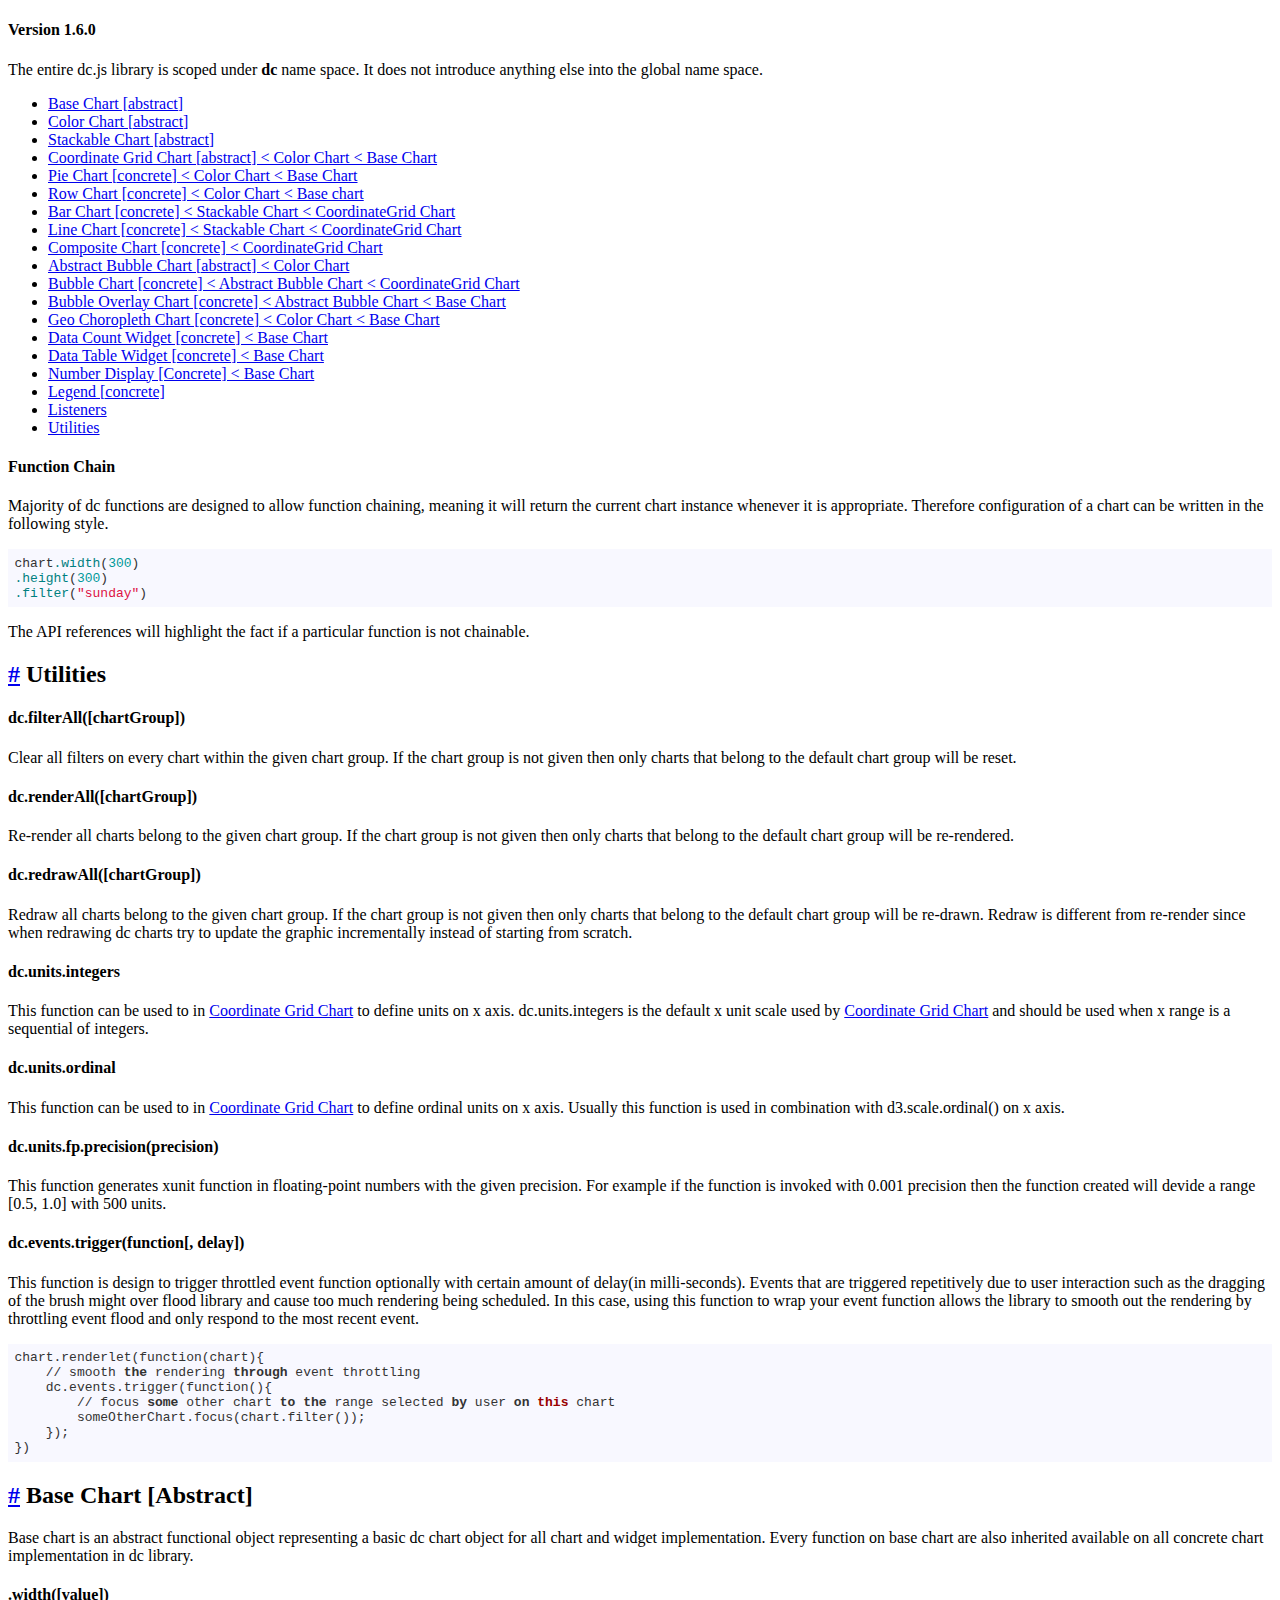
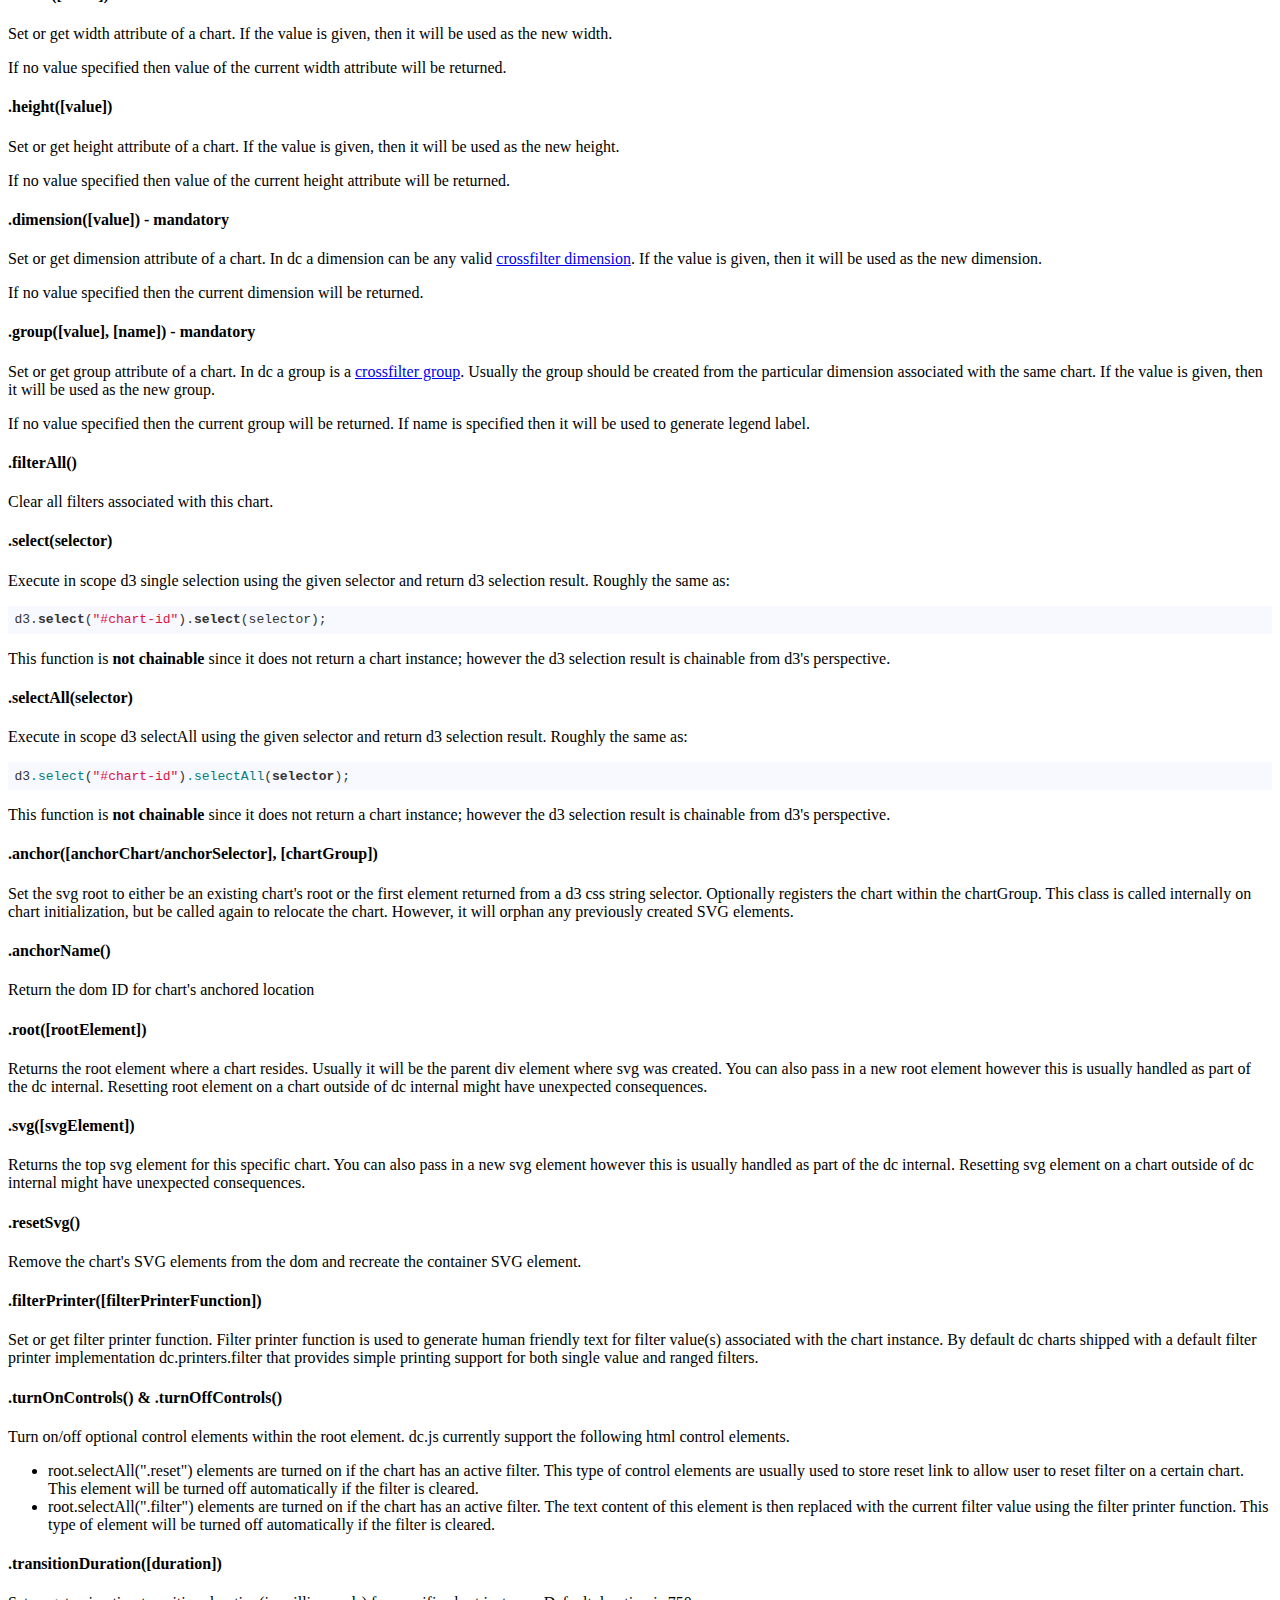
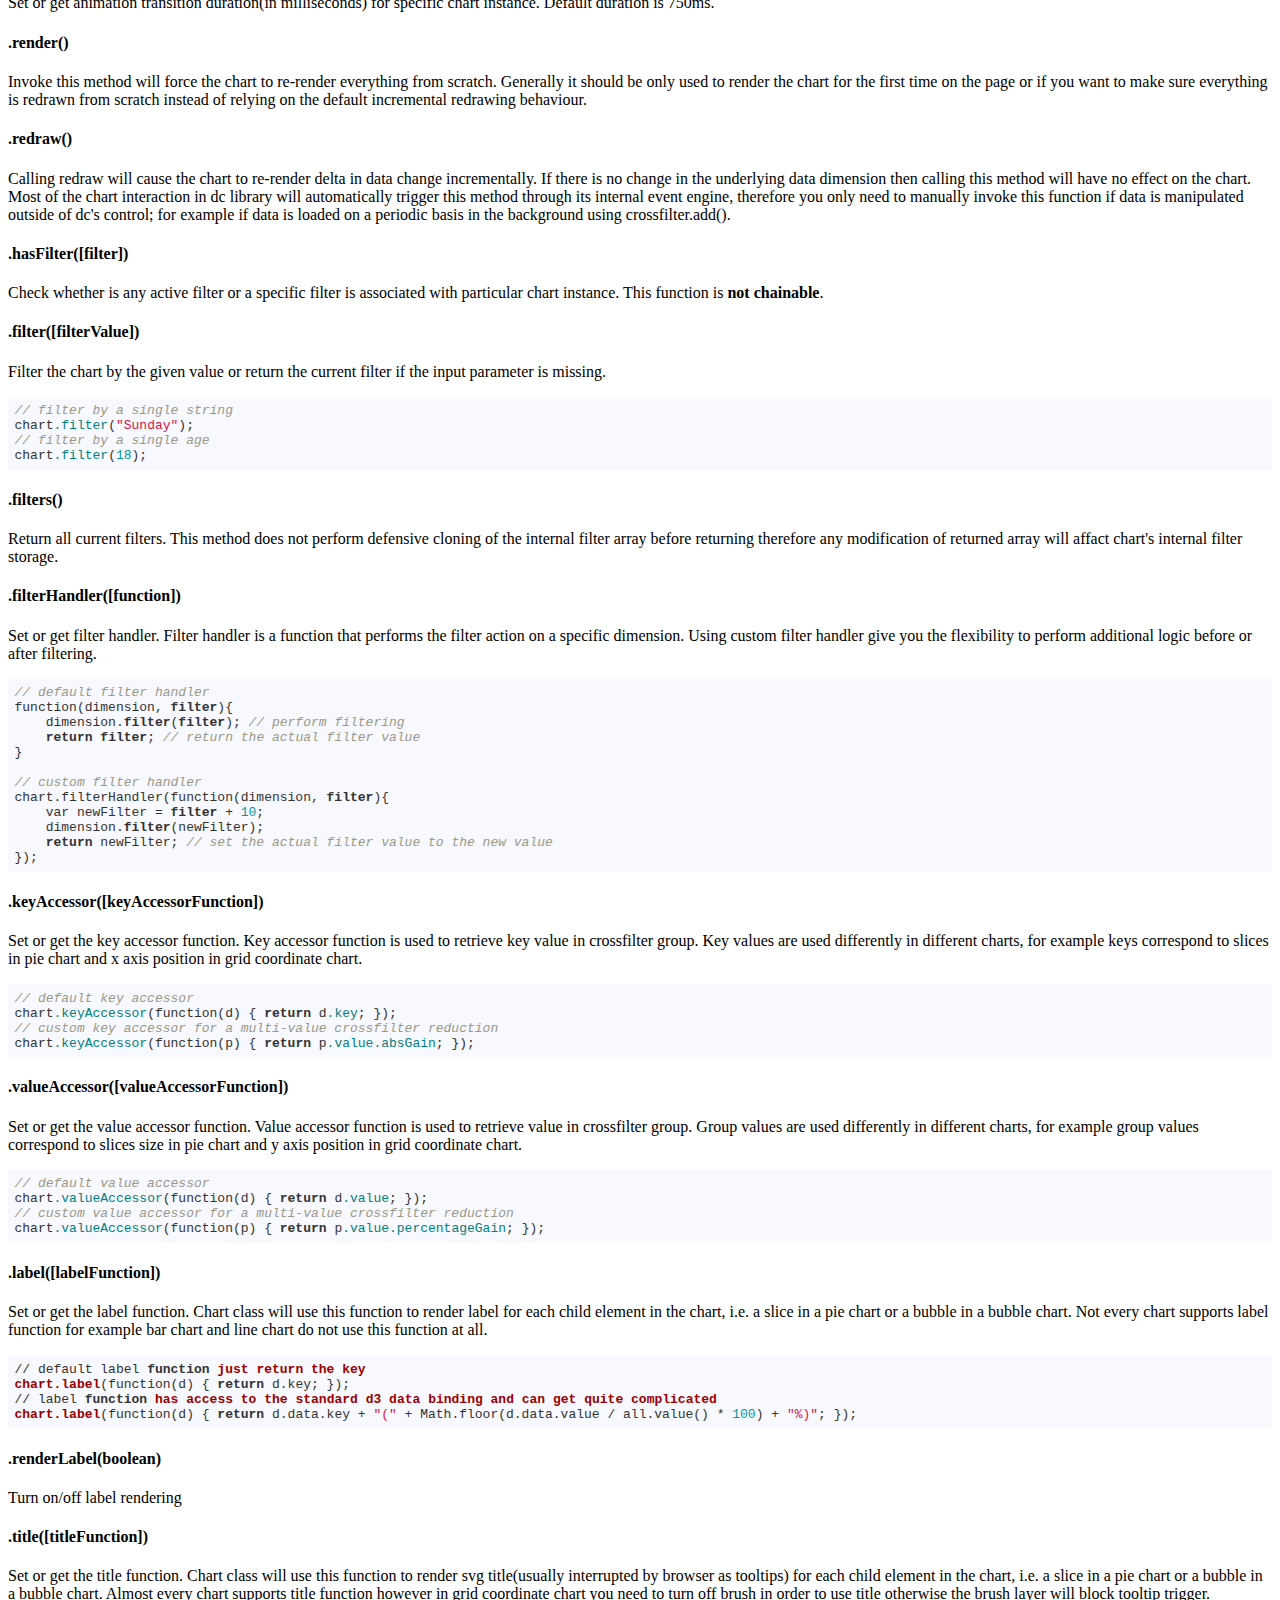
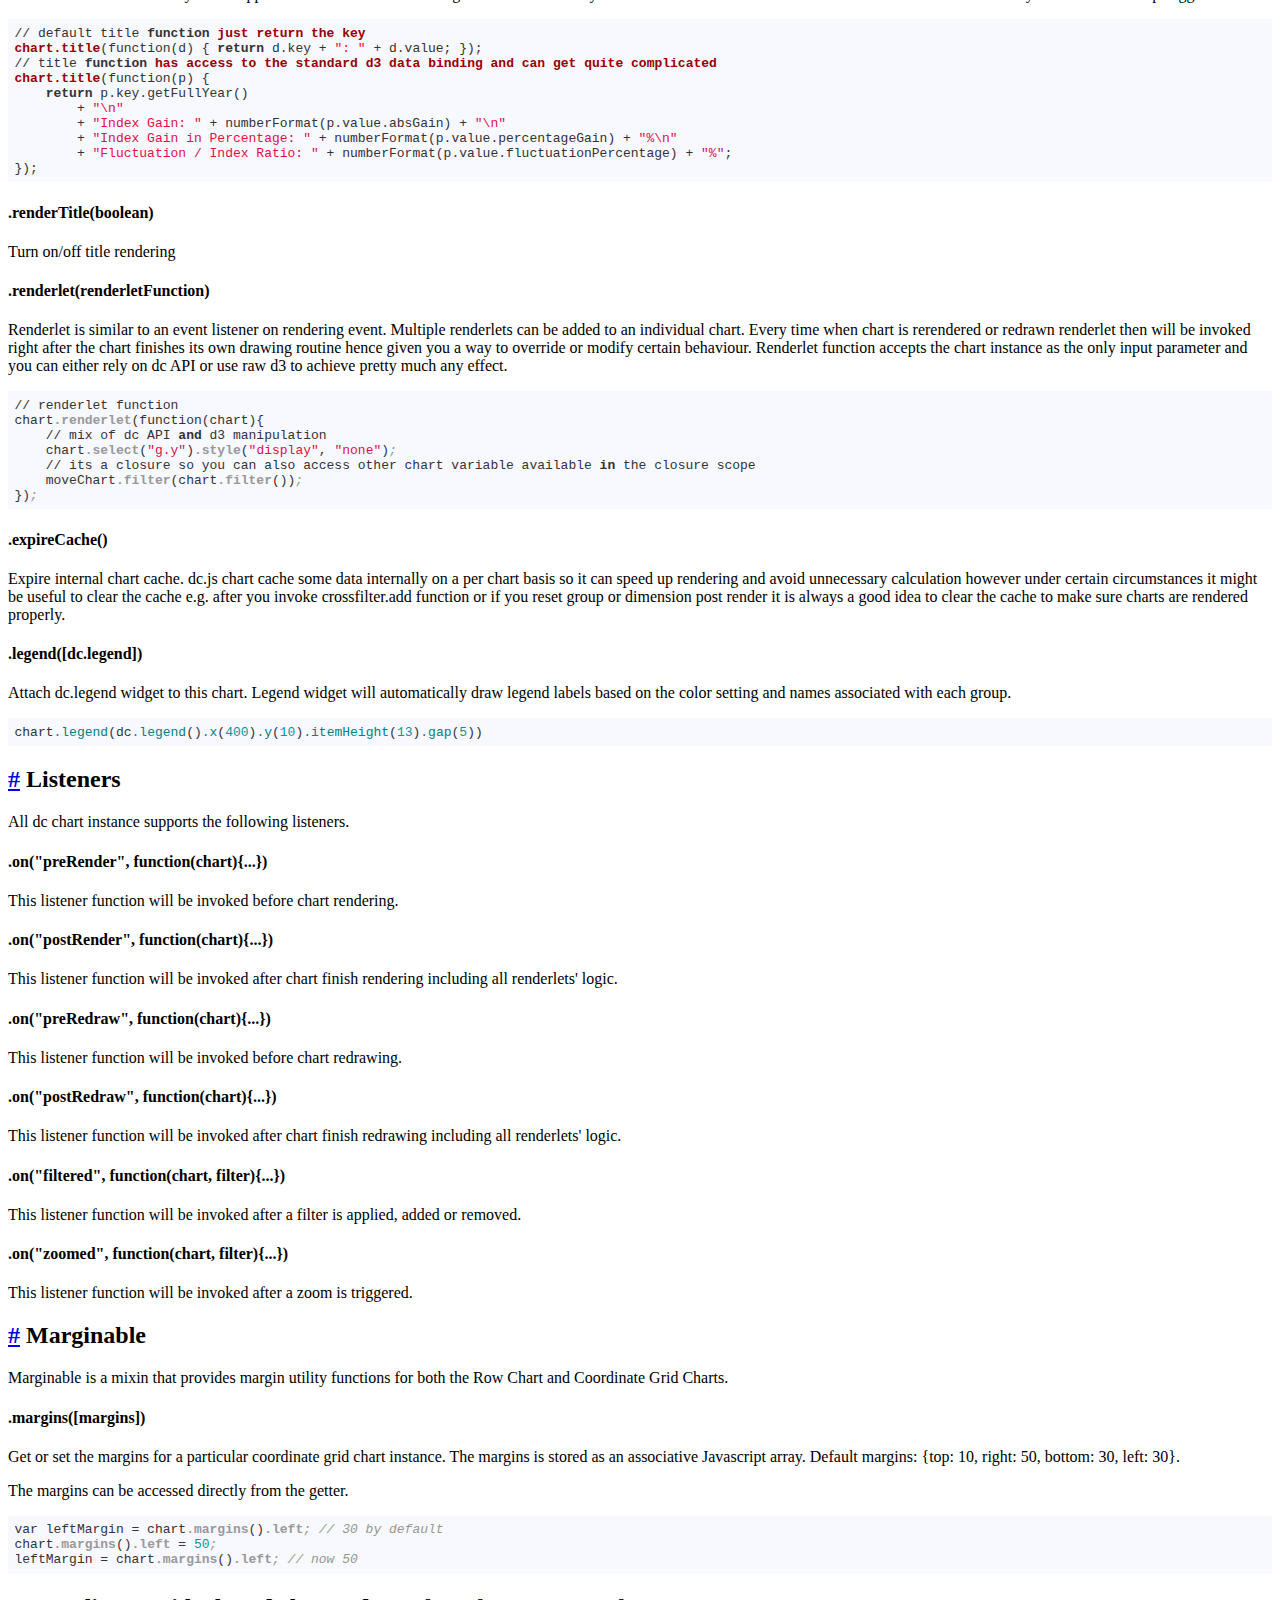
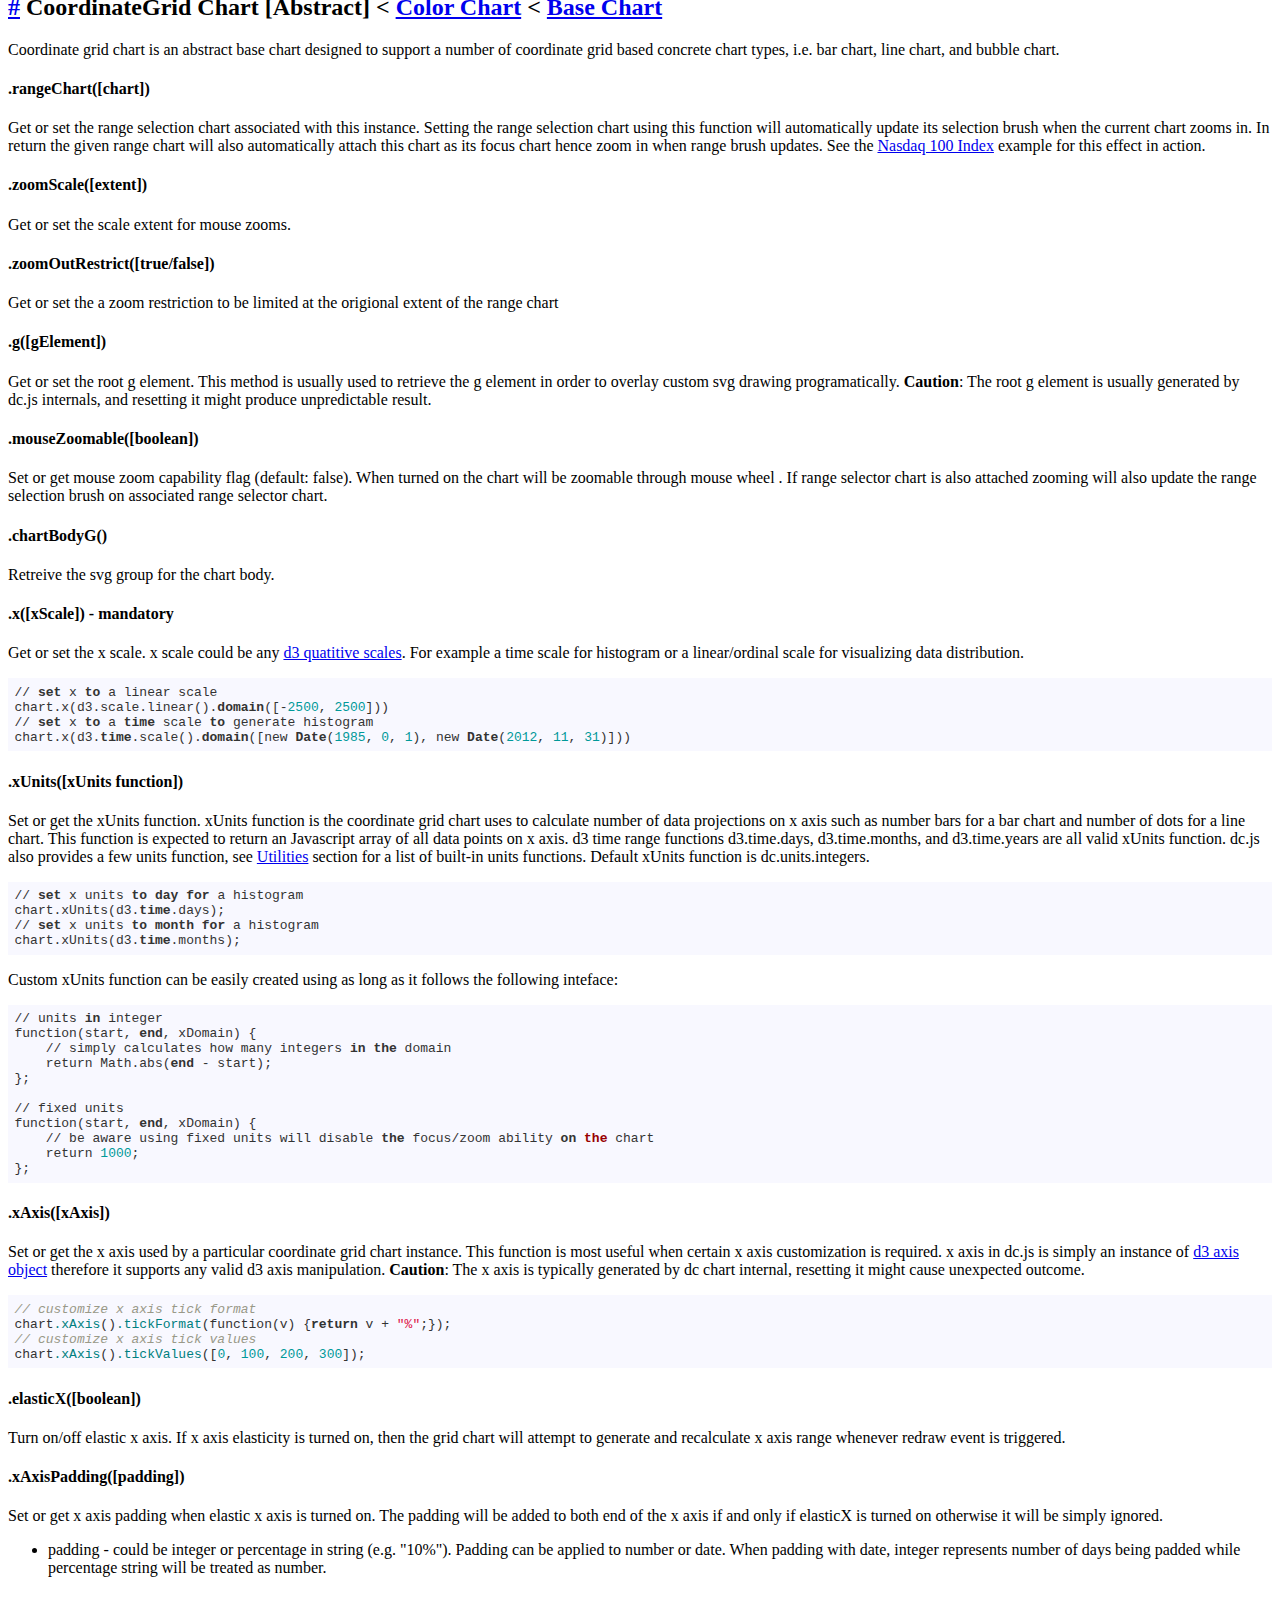
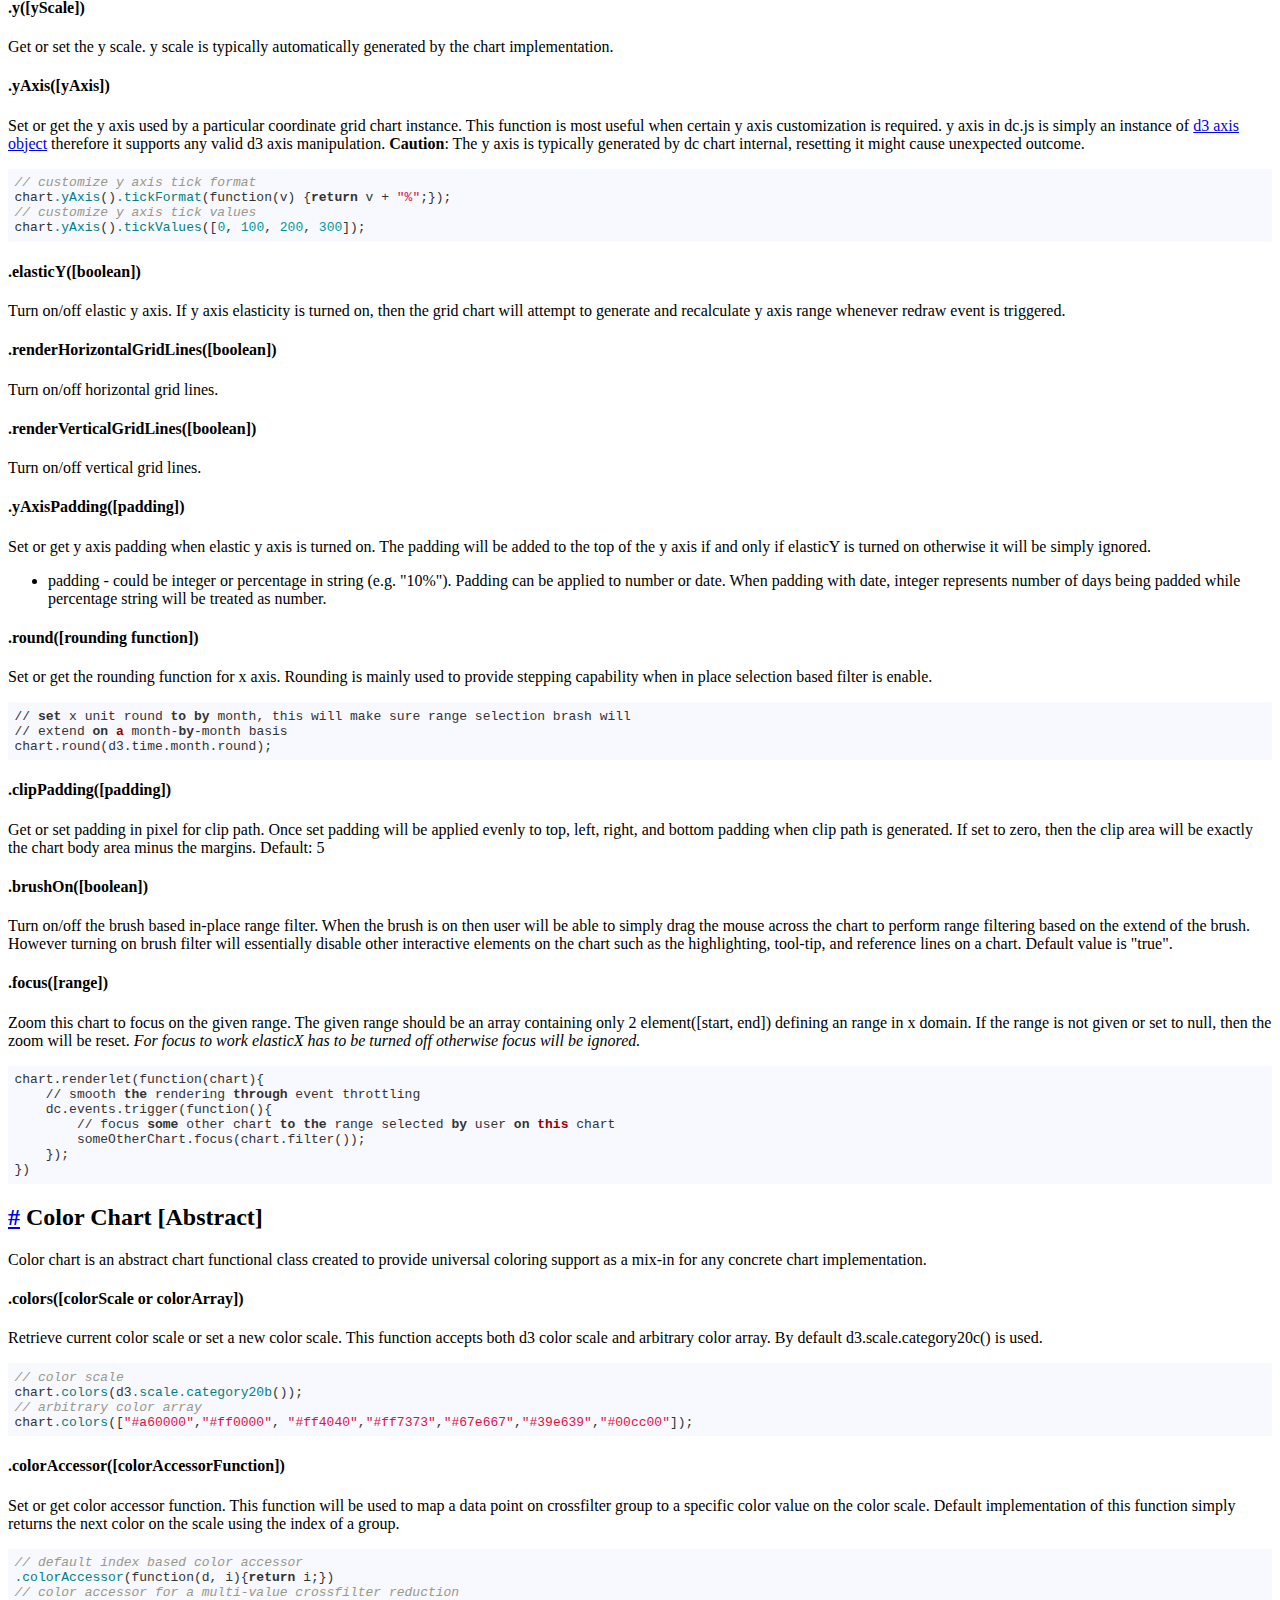
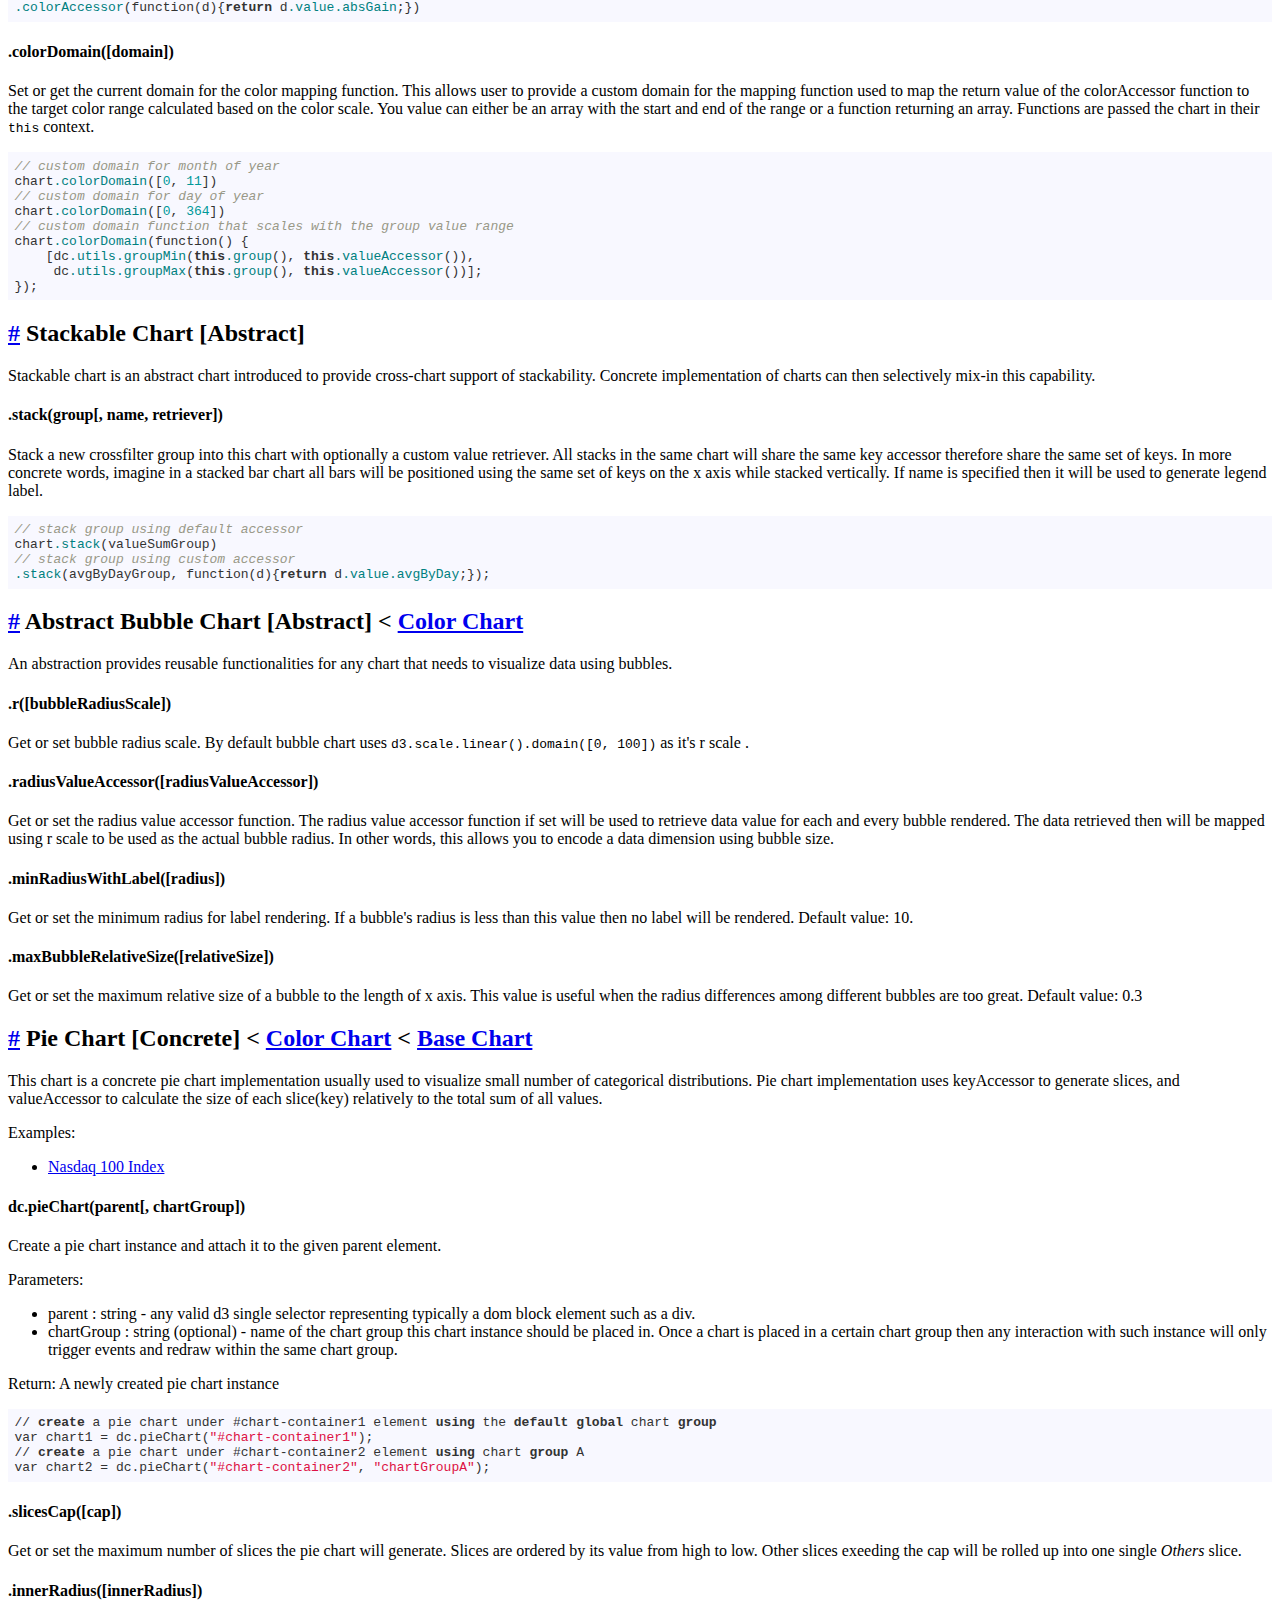
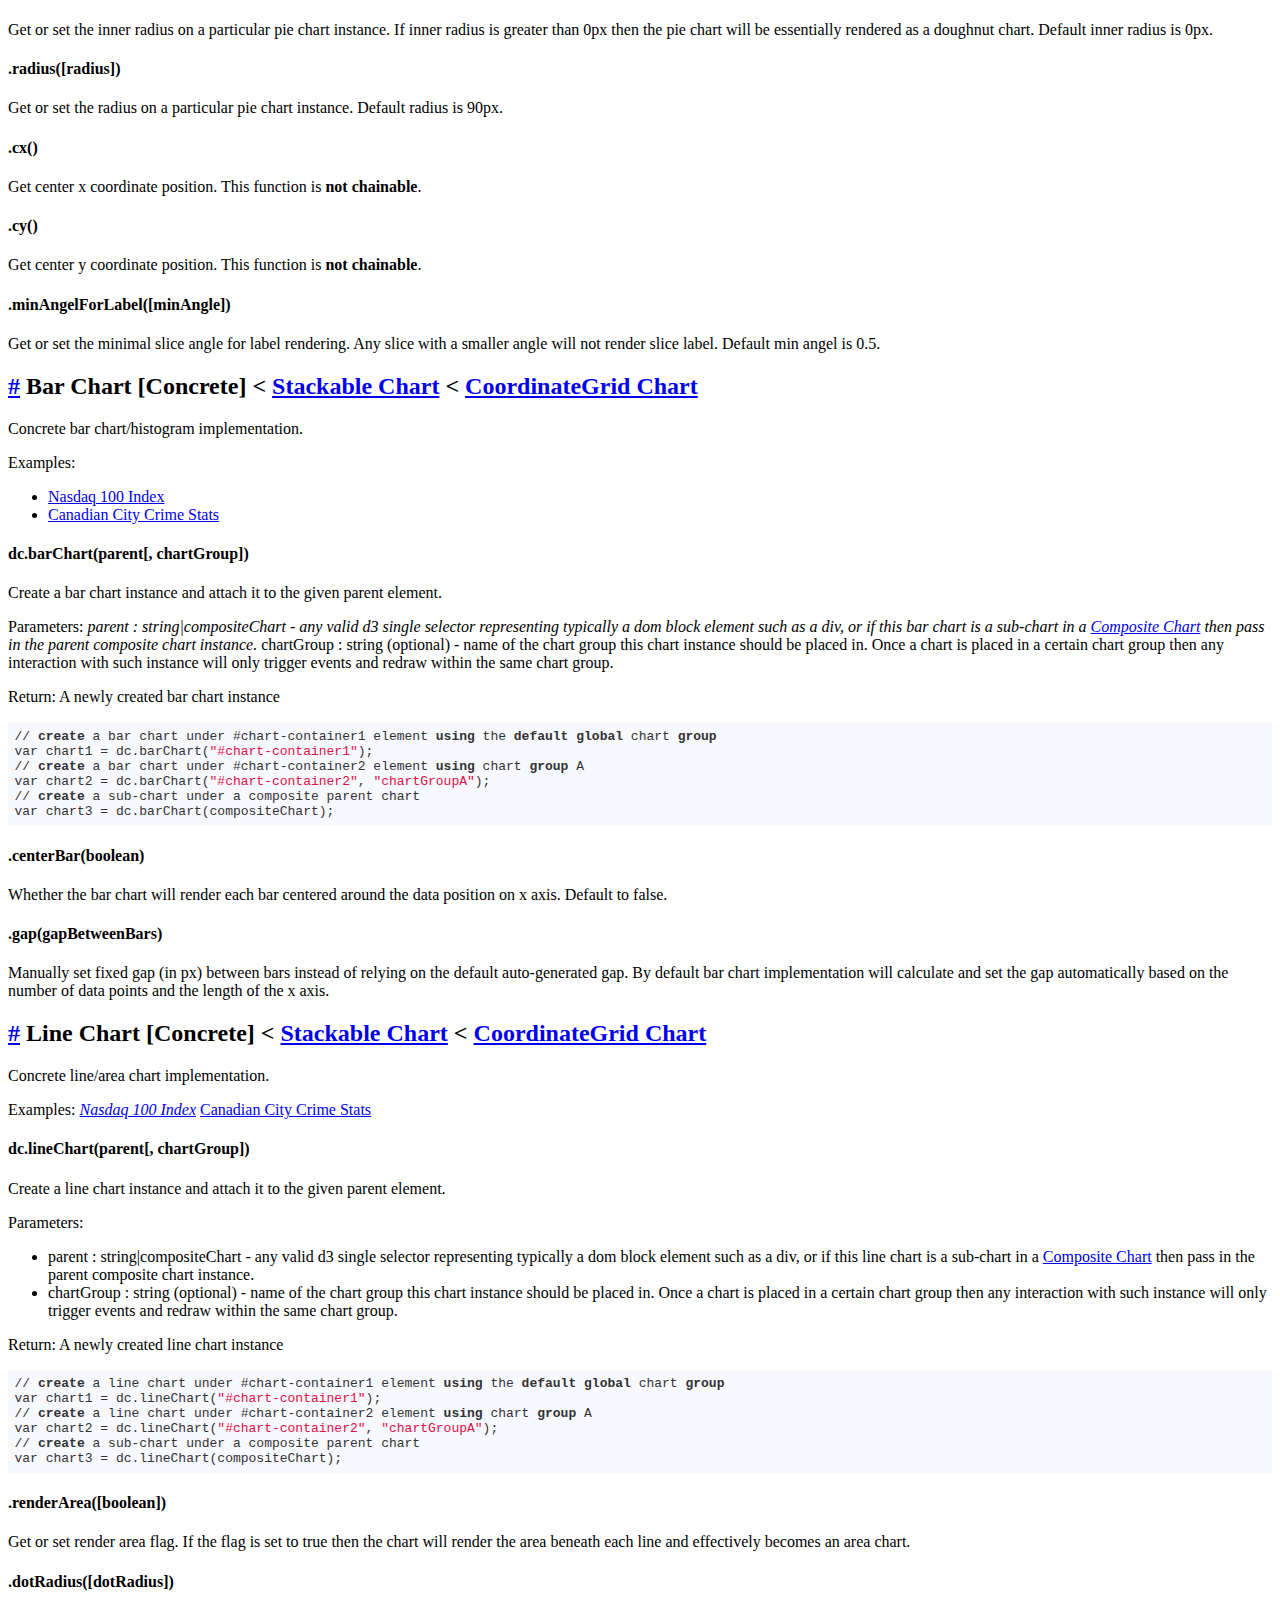
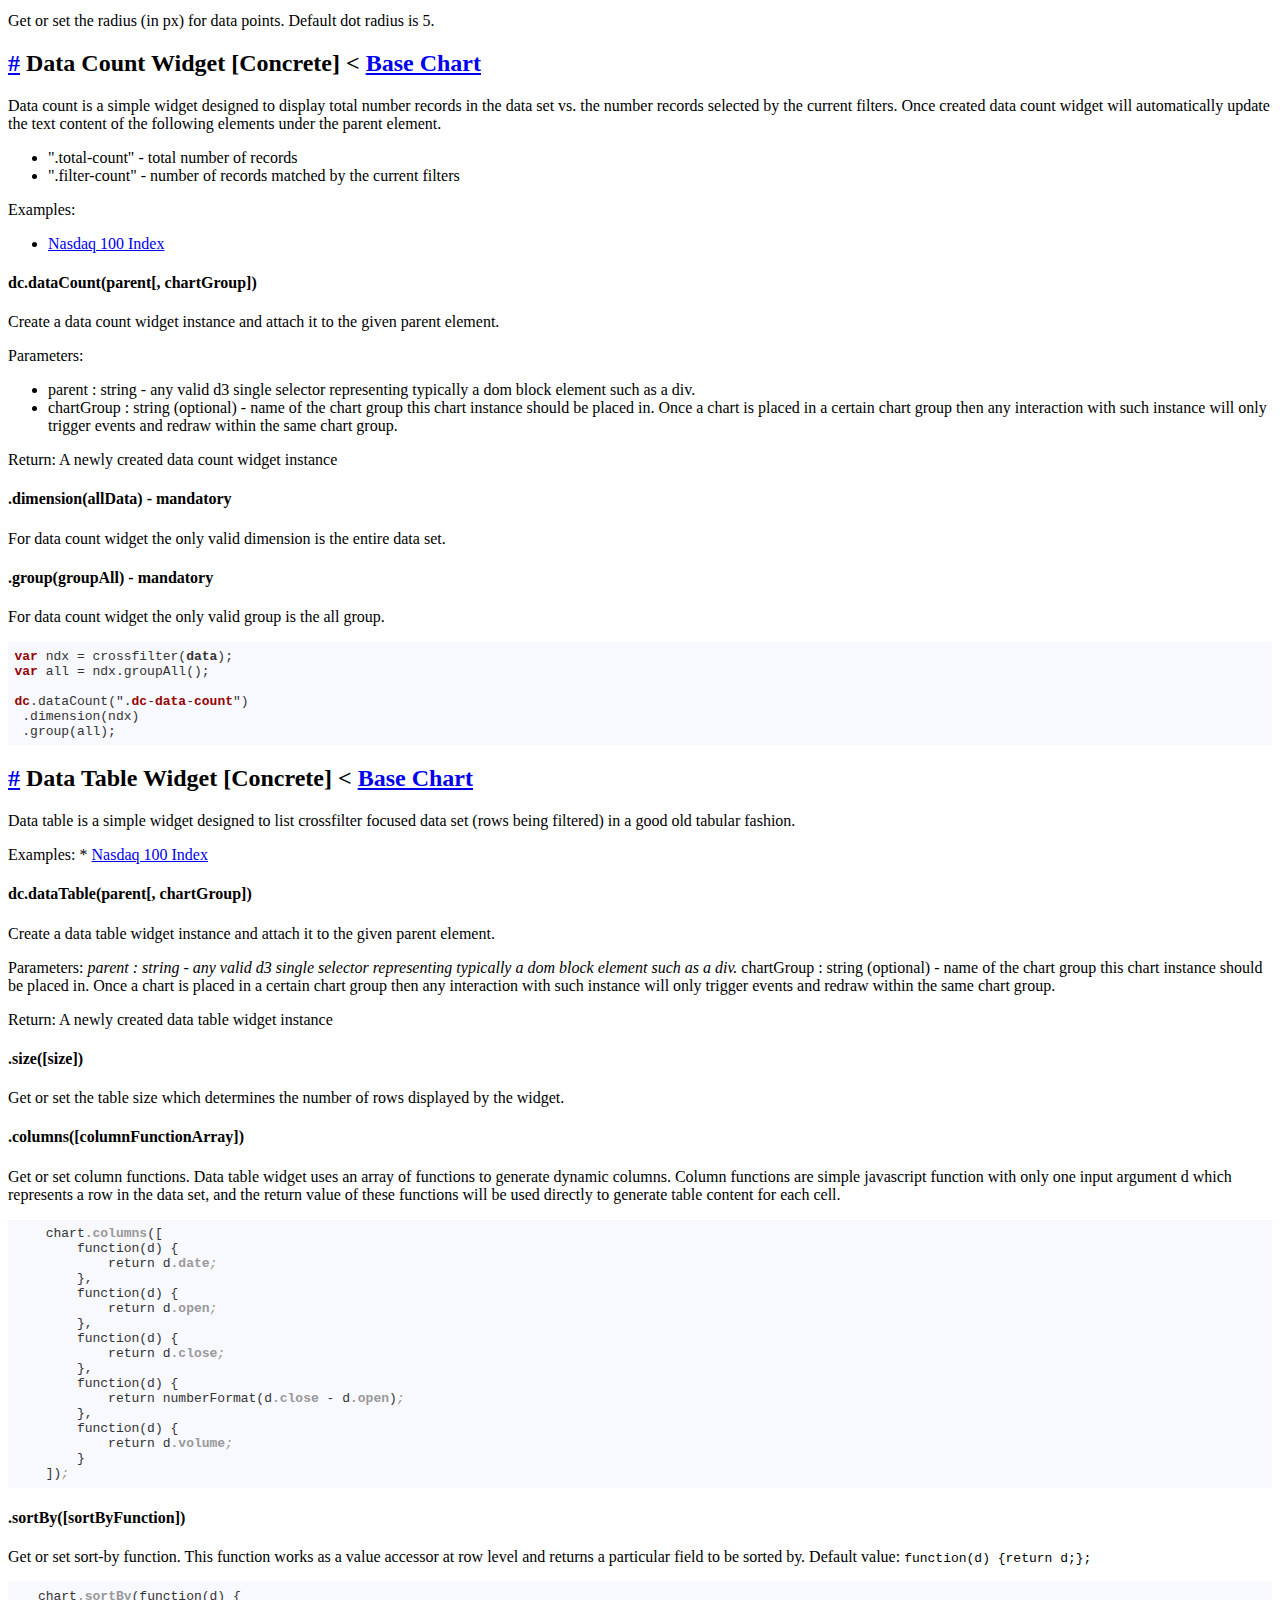
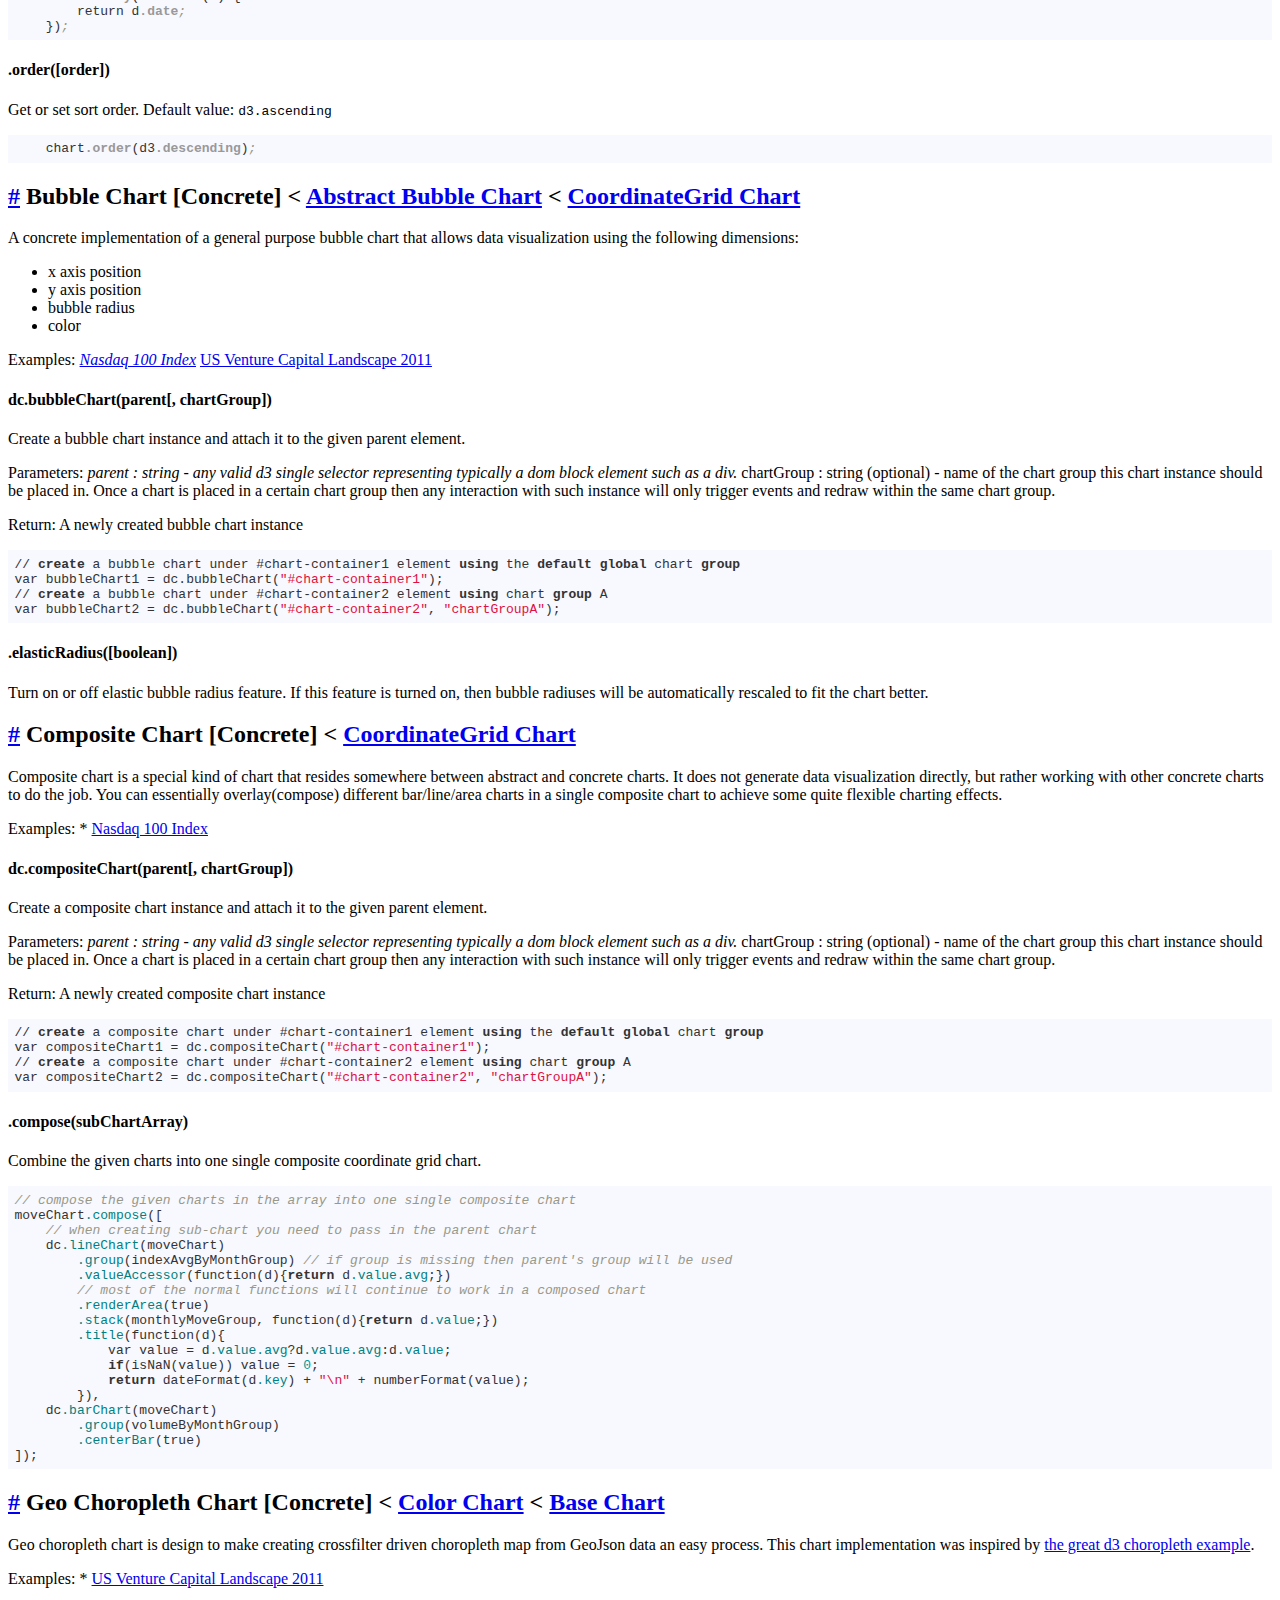
<file: lib/dc.js-1.6.0/web/docs/index.html>
<!DOCTYPE  html>
<html>
  <head>
    <meta charset="utf-8">
    
    <title>doc</title>
    <style>
      /*github.com style (c) Vasily Polovnyov <vast@whiteants.net>*/
      pre code {
        display: block; padding: 0.5em;
        color: #333;
        background: #f8f8ff
      }
      pre .comment,
      pre .template_comment,
      pre .diff .header,
      pre .javadoc {
        color: #998;
        font-style: italic
      }
      pre .keyword,
      pre .css .rule .keyword,
      pre .winutils,
      pre .javascript .title,
      pre .nginx .title,
      pre .subst,
      pre .request,
      pre .status {
        color: #333;
        font-weight: bold
      }
      pre .number,
      pre .hexcolor,
      pre .ruby .constant {
        color: #099;
      }
      pre .string,
      pre .tag .value,
      pre .phpdoc,
      pre .tex .formula {
        color: #d14
      }
      pre .title,
      pre .id {
        color: #900;
        font-weight: bold
      }
      pre .javascript .title,
      pre .lisp .title,
      pre .clojure .title,
      pre .subst {
        font-weight: normal
      }
      pre .class .title,
      pre .haskell .type,
      pre .vhdl .literal,
      pre .tex .command {
        color: #458;
        font-weight: bold
      }
      pre .tag,
      pre .tag .title,
      pre .rules .property,
      pre .django .tag .keyword {
        color: #000080;
        font-weight: normal
      }
      pre .attribute,
      pre .variable,
      pre .lisp .body {
        color: #008080
      }
      pre .regexp {
        color: #009926
      }
      pre .class {
        color: #458;
        font-weight: bold
      }
      pre .symbol,
      pre .ruby .symbol .string,
      pre .lisp .keyword,
      pre .tex .special,
      pre .prompt {
        color: #990073
      }
      pre .built_in,
      pre .lisp .title,
      pre .clojure .built_in {
        color: #0086b3
      }
      pre .preprocessor,
      pre .pi,
      pre .doctype,
      pre .shebang,
      pre .cdata {
        color: #999;
        font-weight: bold
      }
      pre .deletion {
        background: #fdd
      }
      pre .addition {
        background: #dfd
      }
      pre .diff .change {
        background: #0086b3
      }
      pre .chunk {
        color: #aaa
      }
    </style>
  </head>
  <body>  
    <h4>Version 1.6.0</h4>
<p>The entire dc.js library is scoped under <strong>dc</strong> name space. It does not introduce anything else into the global
name space.</p>
<ul>
<li><a href="#base-chart">Base Chart [abstract]</a></li>
<li><a href="#color-chart">Color Chart [abstract]</a></li>
<li><a href="#stackable-chart">Stackable Chart [abstract]</a></li>
<li><a href="#coordinate-grid-chart">Coordinate Grid Chart [abstract] &lt; Color Chart &lt; Base Chart</a></li>
<li><a href="#pie-chart">Pie Chart [concrete] &lt; Color Chart &lt; Base Chart</a></li>
<li><a href="#row-chart">Row Chart [concrete] &lt; Color Chart &lt; Base chart</a></li>
<li><a href="#bar-chart">Bar Chart [concrete] &lt; Stackable Chart &lt; CoordinateGrid Chart</a></li>
<li><a href="#line-chart">Line Chart [concrete] &lt; Stackable Chart &lt; CoordinateGrid Chart</a></li>
<li><a href="#composite-chart">Composite Chart [concrete] &lt; CoordinateGrid Chart</a></li>
<li><a href="#abstract-bubble-chart">Abstract Bubble Chart [abstract] &lt; Color Chart</a></li>
<li><a href="#bubble-chart">Bubble Chart [concrete] &lt; Abstract Bubble Chart &lt; CoordinateGrid Chart</a></li>
<li><a href="#bubble-overlay-chart">Bubble Overlay Chart [concrete] &lt; Abstract Bubble Chart &lt; Base Chart</a></li>
<li><a href="#geo-choropleth-chart">Geo Choropleth Chart [concrete] &lt; Color Chart &lt; Base Chart</a></li>
<li><a href="#data-count">Data Count Widget [concrete] &lt; Base Chart</a></li>
<li><a href="#data-table">Data Table Widget [concrete] &lt; Base Chart</a></li>
<li><a href="#number-display">Number Display [Concrete] &lt; Base Chart</a></li>
<li><a href="#legend">Legend [concrete]</a></li>
<li><a href="#listeners">Listeners</a></li>
<li><a href="#util">Utilities</a></li>
</ul>
<h4>Function Chain</h4>
<p>Majority of dc functions are designed to allow function chaining, meaning it will return the current chart instance
whenever it is appropriate. Therefore configuration of a chart can be written in the following style.</p>
<pre><code class="lang-js">chart<span class="variable">.width</span>(<span class="number">300</span>)
<span class="variable">.height</span>(<span class="number">300</span>)
<span class="variable">.filter</span>(<span class="string">"sunday"</span>)</code></pre>
<p>The API references will highlight the fact if a particular function is not chainable.</p>
<h2><a name="util" href="#util">#</a> Utilities</h2>
<h4>dc.filterAll([chartGroup])</h4>
<p>Clear all filters on every chart within the given chart group. If the chart group is not given then only charts that
belong to the default chart group will be reset.</p>
<h4>dc.renderAll([chartGroup])</h4>
<p>Re-render all charts belong to the given chart group. If the chart group is not given then only charts that belong to
the default chart group will be re-rendered.</p>
<h4>dc.redrawAll([chartGroup])</h4>
<p>Redraw all charts belong to the given chart group. If the chart group is not given then only charts that belong to the
default chart group will be re-drawn. Redraw is different from re-render since when redrawing dc charts try to update
the graphic incrementally instead of starting from scratch.</p>
<h4>dc.units.integers</h4>
<p>This function can be used to in <a href="#coordinate-grid-chart">Coordinate Grid Chart</a> to define units on x axis.
dc.units.integers is the default x unit scale used by <a href="#coordinate-grid-chart">Coordinate Grid Chart</a> and should be
used when x range is a sequential of integers.</p>
<h4>dc.units.ordinal</h4>
<p>This function can be used to in <a href="#coordinate-grid-chart">Coordinate Grid Chart</a> to define ordinal units on x axis.
Usually this function is used in combination with d3.scale.ordinal() on x axis.</p>
<h4>dc.units.fp.precision(precision)</h4>
<p>This function generates xunit function in floating-point numbers with the given precision. For example if the function
is invoked with 0.001 precision then the function created will devide a range [0.5, 1.0] with 500 units.</p>
<h4>dc.events.trigger(function[, delay])</h4>
<p>This function is design to trigger throttled event function optionally with certain amount of delay(in milli-seconds).
Events that are triggered repetitively due to user interaction such as the dragging of the brush might over flood
library and cause too much rendering being scheduled. In this case, using this function to wrap your event function
allows the library to smooth out the rendering by throttling event flood and only respond to the most recent event.</p>
<pre><code class="lang-js">chart.renderlet(function(chart){
    // smooth <span class="keyword">the</span> rendering <span class="keyword">through</span> event throttling
    dc.events.trigger(function(){
        // focus <span class="keyword">some</span> other chart <span class="keyword">to</span> <span class="keyword">the</span> range selected <span class="keyword">by</span> user <span class="function_start"><span class="keyword">on</span> <span class="title">this</span></span> chart
        someOtherChart.focus(chart.filter());
    });
})</code></pre>
<h2><a name="base-chart" href="#base-chart">#</a> Base Chart [Abstract]</h2>
<p>Base chart is an abstract functional object representing a basic dc chart object for all chart and widget implementation.
Every function on base chart are also inherited available on all concrete chart implementation in dc library.</p>
<h4>.width([value])</h4>
<p>Set or get width attribute of a chart. If the value is given, then it will be used as the new width.</p>
<p>If no value specified then value of the current width attribute will be returned.</p>
<h4>.height([value])</h4>
<p>Set or get height attribute of a chart. If the value is given, then it will be used as the new height.</p>
<p>If no value specified then value of the current height attribute will be returned.</p>
<h4>.dimension([value]) - <strong>mandatory</strong></h4>
<p>Set or get dimension attribute of a chart. In dc a dimension can be any valid
<a href="https://github.com/square/crossfilter/wiki/API-Reference#wiki-dimension">crossfilter dimension</a>. If the value is given,
then it will be used as the new dimension.</p>
<p>If no value specified then the current dimension will be returned.</p>
<h4>.group([value], [name]) - <strong>mandatory</strong></h4>
<p>Set or get group attribute of a chart. In dc a group is a
<a href="https://github.com/square/crossfilter/wiki/API-Reference#wiki-group">crossfilter group</a>. Usually the group should be
created from the particular dimension associated with the same chart. If the value is given, then it will be used as
the new group.</p>
<p>If no value specified then the current group will be returned.
If name is specified then it will be used to generate legend label.</p>
<h4>.filterAll()</h4>
<p>Clear all filters associated with this chart.</p>
<h4>.select(selector)</h4>
<p>Execute in scope d3 single selection using the given selector and return d3 selection result. Roughly the same as:</p>
<pre><code class="lang-js">d3.<span class="operator"><span class="keyword">select</span>(<span class="string">"#chart-id"</span>).<span class="keyword">select</span>(selector);</span></code></pre>
<p>This function is <strong>not chainable</strong> since it does not return a chart instance; however the d3 selection result is chainable
from d3&#39;s perspective.</p>
<h4>.selectAll(selector)</h4>
<p>Execute in scope d3 selectAll using the given selector and return d3 selection result. Roughly the same as:</p>
<pre><code class="lang-js">d3<span class="variable">.select</span>(<span class="string">"#chart-id"</span>)<span class="variable">.selectAll</span>(<span class="keyword">selector</span>);</code></pre>
<p>This function is <strong>not chainable</strong> since it does not return a chart instance; however the d3 selection result is
chainable from d3&#39;s perspective.</p>
<h4>.anchor([anchorChart/anchorSelector], [chartGroup])</h4>
<p>Set the svg root to either be an existing chart&#39;s root or the first element returned from a d3 css string selector. Optionally registers the chart within the chartGroup. This class is called internally on chart initialization, but be called again to relocate the chart. However, it will orphan any previously created SVG elements.</p>
<h4>.anchorName()</h4>
<p>Return the dom ID for chart&#39;s anchored location</p>
<h4>.root([rootElement])</h4>
<p>Returns the root element where a chart resides. Usually it will be the parent div element where svg was created. You
can also pass in a new root element however this is usually handled as part of the dc internal. Resetting root element
on a chart outside of dc internal might have unexpected consequences.</p>
<h4>.svg([svgElement])</h4>
<p>Returns the top svg element for this specific chart. You can also pass in a new svg element however this is usually
handled as part of the dc internal. Resetting svg element on a chart outside of dc internal might have unexpected
consequences.</p>
<h4>.resetSvg()</h4>
<p>Remove the chart&#39;s SVG elements from the dom and recreate the container SVG element.</p>
<h4>.filterPrinter([filterPrinterFunction])</h4>
<p>Set or get filter printer function. Filter printer function is used to generate human friendly text for filter value(s)
associated with the chart instance. By default dc charts shipped with a default filter printer implementation dc.printers.filter
that provides simple printing support for both single value and ranged filters.</p>
<h4>.turnOnControls() &amp; .turnOffControls()</h4>
<p>Turn on/off optional control elements within the root element. dc.js currently support the following html control elements.</p>
<ul>
<li>root.selectAll(&quot;.reset&quot;) elements are turned on if the chart has an active filter. This type of control elements are usually used to store reset link to allow user to reset filter on a certain chart. This element will be turned off automatically if the filter is cleared.</li>
<li>root.selectAll(&quot;.filter&quot;) elements are turned on if the chart has an active filter. The text content of this element is then replaced with the current filter value using the filter printer function. This type of element will be turned off automatically if the filter is cleared.</li>
</ul>
<h4>.transitionDuration([duration])</h4>
<p>Set or get animation transition duration(in milliseconds) for specific chart instance. Default duration is 750ms.</p>
<h4>.render()</h4>
<p>Invoke this method will force the chart to re-render everything from scratch. Generally it should be only used to
render the chart for the first time on the page or if you want to make sure everything is redrawn from scratch instead
of relying on the default incremental redrawing behaviour.</p>
<h4>.redraw()</h4>
<p>Calling redraw will cause the chart to re-render delta in data change incrementally. If there is no change in the
underlying data dimension then calling this method will have no effect on the chart. Most of the chart interaction in
dc library will automatically trigger this method through its internal event engine, therefore you only need to manually
invoke this function if data is manipulated outside of dc&#39;s control; for example if data is loaded on a periodic basis
in the background using crossfilter.add().</p>
<h4>.hasFilter([filter])</h4>
<p>Check whether is any active filter or a specific filter is associated with particular chart instance.
This function is <strong>not chainable</strong>.</p>
<h4>.filter([filterValue])</h4>
<p>Filter the chart by the given value or return the current filter if the input parameter is missing.</p>
<pre><code class="lang-js"><span class="comment">// filter by a single string</span>
chart<span class="variable">.filter</span>(<span class="string">"Sunday"</span>);
<span class="comment">// filter by a single age</span>
chart<span class="variable">.filter</span>(<span class="number">18</span>);</code></pre>
<h4>.filters()</h4>
<p>Return all current filters. This method does not perform defensive cloning of the internal filter array before returning
therefore any modification of returned array will affact chart&#39;s internal filter storage.</p>
<h4>.filterHandler([function])</h4>
<p>Set or get filter handler. Filter handler is a function that performs the filter action on a specific dimension. Using
custom filter handler give you the flexibility to perform additional logic before or after filtering.</p>
<pre><code class="lang-js"><span class="comment">// default filter handler</span>
function(dimension, <span class="keyword">filter</span>){
    dimension.<span class="keyword">filter</span>(<span class="keyword">filter</span>); <span class="comment">// perform filtering</span>
    <span class="keyword">return</span> <span class="keyword">filter</span>; <span class="comment">// return the actual filter value</span>
}

<span class="comment">// custom filter handler</span>
chart.filterHandler(function(dimension, <span class="keyword">filter</span>){
    var newFilter = <span class="keyword">filter</span> + <span class="number">10</span>;
    dimension.<span class="keyword">filter</span>(newFilter);
    <span class="keyword">return</span> newFilter; <span class="comment">// set the actual filter value to the new value</span>
});</code></pre>
<h4>.keyAccessor([keyAccessorFunction])</h4>
<p>Set or get the key accessor function. Key accessor function is used to retrieve key value in crossfilter group. Key
values are used differently in different charts, for example keys correspond to slices in pie chart and x axis position
in grid coordinate chart.</p>
<pre><code class="lang-js"><span class="comment">// default key accessor</span>
chart<span class="variable">.keyAccessor</span>(function(d) { <span class="keyword">return</span> d<span class="variable">.key</span>; });
<span class="comment">// custom key accessor for a multi-value crossfilter reduction</span>
chart<span class="variable">.keyAccessor</span>(function(p) { <span class="keyword">return</span> p<span class="variable">.value</span><span class="variable">.absGain</span>; });</code></pre>
<h4>.valueAccessor([valueAccessorFunction])</h4>
<p>Set or get the value accessor function. Value accessor function is used to retrieve value in crossfilter group. Group
values are used differently in different charts, for example group values correspond to slices size in pie chart and y
axis position in grid coordinate chart.</p>
<pre><code class="lang-js"><span class="comment">// default value accessor</span>
chart<span class="variable">.valueAccessor</span>(function(d) { <span class="keyword">return</span> d<span class="variable">.value</span>; });
<span class="comment">// custom value accessor for a multi-value crossfilter reduction</span>
chart<span class="variable">.valueAccessor</span>(function(p) { <span class="keyword">return</span> p<span class="variable">.value</span><span class="variable">.percentageGain</span>; });</code></pre>
<h4>.label([labelFunction])</h4>
<p>Set or get the label function. Chart class will use this function to render label for each child element in the chart,
i.e. a slice in a pie chart or a bubble in a bubble chart. Not every chart supports label function for example bar chart
and line chart do not use this function at all.</p>
<pre><code class="lang-js">// default label <span class="function"><span class="keyword">function</span> <span class="title">just</span> <span class="title">return</span> <span class="title">the</span> <span class="title">key</span>
<span class="title">chart.label</span><span class="params">(function(d)</span></span> { <span class="keyword">return</span> d.key; });
// label <span class="function"><span class="keyword">function</span> <span class="title">has</span> <span class="title">access</span> <span class="title">to</span> <span class="title">the</span> <span class="title">standard</span> <span class="title">d3</span> <span class="title">data</span> <span class="title">binding</span> <span class="title">and</span> <span class="title">can</span> <span class="title">get</span> <span class="title">quite</span> <span class="title">complicated</span>
<span class="title">chart.label</span><span class="params">(function(d)</span></span> { <span class="keyword">return</span> d.data.key + <span class="string">"("</span> + Math.floor(d.data.value / all.value() * <span class="number">100</span>) + <span class="string">"%)"</span>; });</code></pre>
<h4>.renderLabel(boolean)</h4>
<p>Turn on/off label rendering</p>
<h4>.title([titleFunction])</h4>
<p>Set or get the title function. Chart class will use this function to render svg title(usually interrupted by browser
as tooltips) for each child element in the chart, i.e. a slice in a pie chart or a bubble in a bubble chart. Almost
every chart supports title function however in grid coordinate chart you need to turn off brush in order to use title
otherwise the brush layer will block tooltip trigger.</p>
<pre><code class="lang-js">// default title <span class="function"><span class="keyword">function</span> <span class="title">just</span> <span class="title">return</span> <span class="title">the</span> <span class="title">key</span>
<span class="title">chart.title</span><span class="params">(function(d)</span></span> { <span class="keyword">return</span> d.key + <span class="string">": "</span> + d.value; });
// title <span class="function"><span class="keyword">function</span> <span class="title">has</span> <span class="title">access</span> <span class="title">to</span> <span class="title">the</span> <span class="title">standard</span> <span class="title">d3</span> <span class="title">data</span> <span class="title">binding</span> <span class="title">and</span> <span class="title">can</span> <span class="title">get</span> <span class="title">quite</span> <span class="title">complicated</span>
<span class="title">chart.title</span><span class="params">(function(p)</span></span> {
    <span class="keyword">return</span> p.key.getFullYear()
        + <span class="string">"\n"</span>
        + <span class="string">"Index Gain: "</span> + numberFormat(p.value.absGain) + <span class="string">"\n"</span>
        + <span class="string">"Index Gain in Percentage: "</span> + numberFormat(p.value.percentageGain) + <span class="string">"%\n"</span>
        + <span class="string">"Fluctuation / Index Ratio: "</span> + numberFormat(p.value.fluctuationPercentage) + <span class="string">"%"</span>;
});</code></pre>
<h4>.renderTitle(boolean)</h4>
<p>Turn on/off title rendering</p>
<h4>.renderlet(renderletFunction)</h4>
<p>Renderlet is similar to an event listener on rendering event. Multiple renderlets can be added to an individual chart.
Every time when chart is rerendered or redrawn renderlet then will be invoked right after the chart finishes its own
drawing routine hence given you a way to override or modify certain behaviour. Renderlet function accepts the chart
instance as the only input parameter and you can either rely on dc API or use raw d3 to achieve pretty much any effect.</p>
<pre><code class="lang-js">// renderlet function
chart<span class="preprocessor">.renderlet</span>(function(chart){
    // mix of dc API <span class="keyword">and</span> d3 manipulation
    chart<span class="preprocessor">.select</span>(<span class="string">"g.y"</span>)<span class="preprocessor">.style</span>(<span class="string">"display"</span>, <span class="string">"none"</span>)<span class="comment">;</span>
    // its a closure so you can also access other chart variable available <span class="keyword">in</span> the closure scope
    moveChart<span class="preprocessor">.filter</span>(chart<span class="preprocessor">.filter</span>())<span class="comment">;</span>
})<span class="comment">;</span></code></pre>
<h4>.expireCache()</h4>
<p>Expire internal chart cache. dc.js chart cache some data internally on a per chart basis so it can speed up rendering
and avoid unnecessary calculation however under certain circumstances it might be useful to clear the cache e.g. after
you invoke crossfilter.add function or if you reset group or dimension post render it is always a good idea to clear
the cache to make sure charts are rendered properly.</p>
<h4>.legend([dc.legend])</h4>
<p>Attach dc.legend widget to this chart. Legend widget will automatically draw legend labels based on the color setting
and names associated with each group.</p>
<pre><code class="lang-js">chart<span class="variable">.legend</span>(dc<span class="variable">.legend</span>()<span class="variable">.x</span>(<span class="number">400</span>)<span class="variable">.y</span>(<span class="number">10</span>)<span class="variable">.itemHeight</span>(<span class="number">13</span>)<span class="variable">.gap</span>(<span class="number">5</span>))</code></pre>
<h2><a name="listeners" href="#listeners">#</a> Listeners</h2>
<p>All dc chart instance supports the following listeners.</p>
<h4>.on(&quot;preRender&quot;, function(chart){...})</h4>
<p>This listener function will be invoked before chart rendering.</p>
<h4>.on(&quot;postRender&quot;, function(chart){...})</h4>
<p>This listener function will be invoked after chart finish rendering including all renderlets&#39; logic.</p>
<h4>.on(&quot;preRedraw&quot;, function(chart){...})</h4>
<p>This listener function will be invoked before chart redrawing.</p>
<h4>.on(&quot;postRedraw&quot;, function(chart){...})</h4>
<p>This listener function will be invoked after chart finish redrawing including all renderlets&#39; logic.</p>
<h4>.on(&quot;filtered&quot;, function(chart, filter){...})</h4>
<p>This listener function will be invoked after a filter is applied, added or removed.</p>
<h4>.on(&quot;zoomed&quot;, function(chart, filter){...})</h4>
<p>This listener function will be invoked after a zoom is triggered.</p>
<h2><a name="marginable" href="#marginable">#</a>  Marginable</h2>
<p>Marginable is a mixin that provides margin utility functions for both the Row Chart and Coordinate Grid Charts.</p>
<h4>.margins([margins])</h4>
<p>Get or set the margins for a particular coordinate grid chart instance. The margins is stored as an associative Javascript
array. Default margins: {top: 10, right: 50, bottom: 30, left: 30}.</p>
<p>The margins can be accessed directly from the getter.</p>
<pre><code class="lang-js">var leftMargin = chart<span class="preprocessor">.margins</span>()<span class="preprocessor">.left</span><span class="comment">; // 30 by default</span>
chart<span class="preprocessor">.margins</span>()<span class="preprocessor">.left</span> = <span class="number">50</span><span class="comment">;</span>
leftMargin = chart<span class="preprocessor">.margins</span>()<span class="preprocessor">.left</span><span class="comment">; // now 50</span></code></pre>
<h2><a name="coordinate-grid-chart" href="#coordinate-grid-chart">#</a> CoordinateGrid Chart [Abstract] &lt; <a href="#color-chart">Color Chart</a> &lt; <a href="#base-chart">Base Chart</a></h2>
<p>Coordinate grid chart is an abstract base chart designed to support a number of coordinate grid based concrete chart types,
i.e. bar chart, line chart, and bubble chart.</p>
<h4>.rangeChart([chart])</h4>
<p>Get or set the range selection chart associated with this instance. Setting the range selection chart using this function
will automatically update its selection brush when the current chart zooms in. In return the given range chart will also
automatically attach this chart as its focus chart hence zoom in when range brush updates. See the
<a href="http://nickqizhu.github.com/dc.js/">Nasdaq 100 Index</a> example for this effect in action.</p>
<h4>.zoomScale([extent])</h4>
<p>Get or set the scale extent for mouse zooms.</p>
<h4>.zoomOutRestrict([true/false])</h4>
<p>Get or set the a zoom restriction to be limited at the origional extent of the range chart</p>
<h4>.g([gElement])</h4>
<p>Get or set the root g element. This method is usually used to retrieve the g element in order to overlay custom svg drawing
programatically. <strong>Caution</strong>: The root g element is usually generated by dc.js internals, and resetting it might produce unpredictable result.</p>
<h4>.mouseZoomable([boolean])</h4>
<p>Set or get mouse zoom capability flag (default: false). When turned on the chart will be zoomable through mouse wheel
 . If range selector chart is also attached zooming will also update the range selection brush on associated range
 selector chart.</p>
<h4>.chartBodyG()</h4>
<p>Retreive the svg group for the chart body.</p>
<h4>.x([xScale]) - <strong>mandatory</strong></h4>
<p>Get or set the x scale. x scale could be any <a href="https://github.com/mbostock/d3/wiki/Quantitative-Scales">d3 quatitive scales</a>.
For example a time scale for histogram or a linear/ordinal scale for visualizing data distribution.</p>
<pre><code class="lang-js">// <span class="operator"><span class="keyword">set</span> x <span class="keyword">to</span> a linear scale
chart.x(d3.scale.linear().<span class="keyword">domain</span>([-<span class="number">2500</span>, <span class="number">2500</span>]))
// <span class="keyword">set</span> x <span class="keyword">to</span> a <span class="keyword">time</span> scale <span class="keyword">to</span> generate histogram
chart.x(d3.<span class="keyword">time</span>.scale().<span class="keyword">domain</span>([new <span class="keyword">Date</span>(<span class="number">1985</span>, <span class="number">0</span>, <span class="number">1</span>), new <span class="keyword">Date</span>(<span class="number">2012</span>, <span class="number">11</span>, <span class="number">31</span>)]))</code></pre>
<h4>.xUnits([xUnits function])</h4>
<p>Set or get the xUnits function. xUnits function is the coordinate grid chart uses to calculate number of data
projections on x axis such as number bars for a bar chart and number of dots for a line chart. This function is
expected to return an Javascript array of all data points on x axis. d3 time range functions d3.time.days, d3.time.months,
and d3.time.years are all valid xUnits function. dc.js also provides a few units function, see <a href="#util">Utilities</a>
section for a list of built-in units functions. Default xUnits function is dc.units.integers.</p>
<pre><code class="lang-js">// <span class="operator"><span class="keyword">set</span> x units <span class="keyword">to</span> <span class="keyword">day</span> <span class="keyword">for</span> a histogram
chart.xUnits(d3.<span class="keyword">time</span>.days);</span>
// <span class="operator"><span class="keyword">set</span> x units <span class="keyword">to</span> <span class="keyword">month</span> <span class="keyword">for</span> a histogram
chart.xUnits(d3.<span class="keyword">time</span>.months);</span></code></pre>
<p>Custom xUnits function can be easily created using as long as it follows the following inteface:</p>
<pre><code class="lang-js">// units <span class="keyword">in</span> <span class="type">integer</span>
function(start, <span class="keyword">end</span>, xDomain) {
    // simply calculates how many integers <span class="keyword">in</span> <span class="keyword">the</span> domain
<span class="command">    return</span> Math.abs(<span class="keyword">end</span> - start);
};

// fixed units
function(start, <span class="keyword">end</span>, xDomain) {
    // be aware using fixed units will disable <span class="keyword">the</span> focus/zoom ability <span class="function_start"><span class="keyword">on</span> <span class="title">the</span></span> chart
<span class="command">    return</span> <span class="number">1000</span>;
};</code></pre>
<h4>.xAxis([xAxis])</h4>
<p>Set or get the x axis used by a particular coordinate grid chart instance. This function is most useful when certain x
axis customization is required. x axis in dc.js is simply an instance of
<a href="https://github.com/mbostock/d3/wiki/SVG-Axes#wiki-_axis">d3 axis object</a> therefore it supports any valid d3 axis
manipulation. <strong>Caution</strong>: The x axis is typically generated by dc chart internal, resetting it might cause unexpected
outcome.</p>
<pre><code class="lang-js"><span class="comment">// customize x axis tick format</span>
chart<span class="variable">.xAxis</span>()<span class="variable">.tickFormat</span>(function(v) {<span class="keyword">return</span> v + <span class="string">"%"</span>;});
<span class="comment">// customize x axis tick values</span>
chart<span class="variable">.xAxis</span>()<span class="variable">.tickValues</span>([<span class="number">0</span>, <span class="number">100</span>, <span class="number">200</span>, <span class="number">300</span>]);</code></pre>
<h4>.elasticX([boolean])</h4>
<p>Turn on/off elastic x axis. If x axis elasticity is turned on, then the grid chart will attempt to generate and
recalculate x axis range whenever redraw event is triggered.</p>
<h4>.xAxisPadding([padding])</h4>
<p>Set or get x axis padding when elastic x axis is turned on. The padding will be added to both end of the x axis if and
only if elasticX is turned on otherwise it will be simply ignored.</p>
<ul>
<li>padding - could be integer or percentage in string (e.g. &quot;10%&quot;). Padding can be applied to number or date.
When padding with date, integer represents number of days being padded while percentage string will be treated
as number.</li>
</ul>
<h4>.y([yScale])</h4>
<p>Get or set the y scale. y scale is typically automatically generated by the chart implementation.</p>
<h4>.yAxis([yAxis])</h4>
<p>Set or get the y axis used by a particular coordinate grid chart instance. This function is most useful when certain y
axis customization is required. y axis in dc.js is simply an instance
of <a href="https://github.com/mbostock/d3/wiki/SVG-Axes#wiki-_axis">d3 axis object</a> therefore it supports any valid d3 axis
manipulation. <strong>Caution</strong>: The y axis is typically generated by dc chart internal, resetting it might cause unexpected
outcome.</p>
<pre><code class="lang-js"><span class="comment">// customize y axis tick format</span>
chart<span class="variable">.yAxis</span>()<span class="variable">.tickFormat</span>(function(v) {<span class="keyword">return</span> v + <span class="string">"%"</span>;});
<span class="comment">// customize y axis tick values</span>
chart<span class="variable">.yAxis</span>()<span class="variable">.tickValues</span>([<span class="number">0</span>, <span class="number">100</span>, <span class="number">200</span>, <span class="number">300</span>]);</code></pre>
<h4>.elasticY([boolean])</h4>
<p>Turn on/off elastic y axis. If y axis elasticity is turned on, then the grid chart will attempt to generate and recalculate
y axis range whenever redraw event is triggered.</p>
<h4>.renderHorizontalGridLines([boolean])</h4>
<p>Turn on/off horizontal grid lines.</p>
<h4>.renderVerticalGridLines([boolean])</h4>
<p>Turn on/off vertical grid lines.</p>
<h4>.yAxisPadding([padding])</h4>
<p>Set or get y axis padding when elastic y axis is turned on. The padding will be added to the top of the y axis if and only
if elasticY is turned on otherwise it will be simply ignored.</p>
<ul>
<li>padding - could be integer or percentage in string (e.g. &quot;10%&quot;). Padding can be applied to number or date.
When padding with date, integer represents number of days being padded while percentage string will be treated
as number.</li>
</ul>
<h4>.round([rounding function])</h4>
<p>Set or get the rounding function for x axis. Rounding is mainly used to provide stepping capability when in place
selection based filter is enable.</p>
<pre><code class="lang-js">// <span class="keyword">set</span> x unit <span class="command">round</span> <span class="keyword">to</span> <span class="keyword">by</span> <span class="property">month</span>, this will make sure range selection brash will
// extend <span class="function_start"><span class="keyword">on</span> <span class="title">a</span></span> <span class="property">month</span>-<span class="keyword">by</span>-<span class="property">month</span> basis
chart.<span class="command">round</span>(d3.<span class="property">time</span>.<span class="property">month</span>.<span class="command">round</span>);</code></pre>
<h4>.clipPadding([padding])</h4>
<p>Get or set padding in pixel for clip path. Once set padding will be applied evenly to top, left, right, and bottom padding
 when clip path is generated. If set to zero, then the clip area will be exactly the chart body area minus the margins.
 Default: 5</p>
<h4>.brushOn([boolean])</h4>
<p>Turn on/off the brush based in-place range filter. When the brush is on then user will be able to  simply drag the mouse
across the chart to perform range filtering based on the extend of the brush. However turning on brush filter will essentially
disable other interactive elements on the chart such as the highlighting, tool-tip, and reference lines on a chart. Default
value is &quot;true&quot;.</p>
<h4>.focus([range])</h4>
<p>Zoom this chart to focus on the given range. The given range should be an array containing only 2 element([start, end]) defining an range in x domain. If the range is not given or set to null, then the zoom will be reset. <em>For focus to work elasticX has to be turned off otherwise focus will be ignored.</em></p>
<pre><code class="lang-js">chart.renderlet(function(chart){
    // smooth <span class="keyword">the</span> rendering <span class="keyword">through</span> event throttling
    dc.events.trigger(function(){
        // focus <span class="keyword">some</span> other chart <span class="keyword">to</span> <span class="keyword">the</span> range selected <span class="keyword">by</span> user <span class="function_start"><span class="keyword">on</span> <span class="title">this</span></span> chart
        someOtherChart.focus(chart.filter());
    });
})</code></pre>
<h2><a name="color-chart" href="#color-chart">#</a> Color Chart [Abstract]</h2>
<p>Color chart is an abstract chart functional class created to provide universal coloring support as a mix-in for any concrete
chart implementation.</p>
<h4>.colors([colorScale or colorArray])</h4>
<p>Retrieve current color scale or set a new color scale. This function accepts both d3 color scale and arbitrary color
array. By default d3.scale.category20c() is used.</p>
<pre><code class="lang-js"><span class="comment">// color scale</span>
chart<span class="variable">.colors</span>(d3<span class="variable">.scale</span><span class="variable">.category20b</span>());
<span class="comment">// arbitrary color array</span>
chart<span class="variable">.colors</span>([<span class="string">"#a60000"</span>,<span class="string">"#ff0000"</span>, <span class="string">"#ff4040"</span>,<span class="string">"#ff7373"</span>,<span class="string">"#67e667"</span>,<span class="string">"#39e639"</span>,<span class="string">"#00cc00"</span>]);</code></pre>
<h4>.colorAccessor([colorAccessorFunction])</h4>
<p>Set or get color accessor function. This function will be used to map a data point on crossfilter group to a specific
color value on the color scale. Default implementation of this function simply returns the next color on the scale using
the index of a group.</p>
<pre><code class="lang-js"><span class="comment">// default index based color accessor</span>
<span class="variable">.colorAccessor</span>(function(d, i){<span class="keyword">return</span> i;})
<span class="comment">// color accessor for a multi-value crossfilter reduction</span>
<span class="variable">.colorAccessor</span>(function(d){<span class="keyword">return</span> d<span class="variable">.value</span><span class="variable">.absGain</span>;})</code></pre>
<h4>.colorDomain([domain])</h4>
<p>Set or get the current domain for the color mapping function. This allows user to provide a custom domain for the mapping
function used to map the return value of the colorAccessor function to the target color range calculated based on the
color scale. You value can either be an array with the start and end of the range or a function returning an array. Functions
are passed the chart in their <code>this</code> context.</p>
<pre><code class="lang-js"><span class="comment">// custom domain for month of year</span>
chart<span class="variable">.colorDomain</span>([<span class="number">0</span>, <span class="number">11</span>])
<span class="comment">// custom domain for day of year</span>
chart<span class="variable">.colorDomain</span>([<span class="number">0</span>, <span class="number">364</span>])
<span class="comment">// custom domain function that scales with the group value range</span>
chart<span class="variable">.colorDomain</span>(function() {
    [dc<span class="variable">.utils</span><span class="variable">.groupMin</span>(<span class="keyword">this</span><span class="variable">.group</span>(), <span class="keyword">this</span><span class="variable">.valueAccessor</span>()),
     dc<span class="variable">.utils</span><span class="variable">.groupMax</span>(<span class="keyword">this</span><span class="variable">.group</span>(), <span class="keyword">this</span><span class="variable">.valueAccessor</span>())];
});</code></pre>
<h2><a name="stackable-chart" href="#stackable-chart">#</a> Stackable Chart [Abstract]</h2>
<p>Stackable chart is an abstract chart introduced to provide cross-chart support of stackability. Concrete implementation of
charts can then selectively mix-in this capability.</p>
<h4>.stack(group[, name, retriever])</h4>
<p>Stack a new crossfilter group into this chart with optionally a custom value retriever. All stacks in the same chart will
share the same key accessor therefore share the same set of keys. In more concrete words, imagine in a stacked bar chart
all bars will be positioned using the same set of keys on the x axis while stacked vertically. If name is specified then
it will be used to generate legend label.</p>
<pre><code class="lang-js"><span class="comment">// stack group using default accessor</span>
chart<span class="variable">.stack</span>(valueSumGroup)
<span class="comment">// stack group using custom accessor</span>
<span class="variable">.stack</span>(avgByDayGroup, function(d){<span class="keyword">return</span> d<span class="variable">.value</span><span class="variable">.avgByDay</span>;});</code></pre>
<h2><a name="abstract-bubble-chart" href="#abstract-bubble-chart">#</a> Abstract Bubble Chart [Abstract] &lt; <a href="#color-chart">Color Chart</a></h2>
<p>An abstraction provides reusable functionalities for any chart that needs to visualize data using bubbles.</p>
<h4>.r([bubbleRadiusScale])</h4>
<p>Get or set bubble radius scale. By default bubble chart uses <code>d3.scale.linear().domain([0, 100])</code> as it&#39;s r scale .</p>
<h4>.radiusValueAccessor([radiusValueAccessor])</h4>
<p>Get or set the radius value accessor function. The radius value accessor function if set will be used to retrieve data value
for each and every bubble rendered. The data retrieved then will be mapped using r scale to be used as the actual bubble
radius. In other words, this allows you to encode a data dimension using bubble size.</p>
<h4>.minRadiusWithLabel([radius])</h4>
<p>Get or set the minimum radius for label rendering. If a bubble&#39;s radius is less than this value then no label will be rendered.
Default value: 10.</p>
<h4>.maxBubbleRelativeSize([relativeSize])</h4>
<p>Get or set the maximum relative size of a bubble to the length of x axis. This value is useful when the radius differences among
different bubbles are too great. Default value: 0.3</p>
<h2><a name="pie-chart" href="#pie-chart">#</a> Pie Chart [Concrete] &lt; <a href="#color-chart">Color Chart</a> &lt; <a href="#base-chart">Base Chart</a></h2>
<p>This chart is a concrete pie chart implementation usually used to visualize small number of categorical distributions.
Pie chart implementation uses keyAccessor to generate slices, and valueAccessor to calculate the size of each slice(key)
relatively to the total sum of all values.</p>
<p>Examples:</p>
<ul>
<li><a href="http://nickqizhu.github.com/dc.js/">Nasdaq 100 Index</a></li>
</ul>
<h4>dc.pieChart(parent[, chartGroup])</h4>
<p>Create a pie chart instance and attach it to the given parent element.</p>
<p>Parameters:</p>
<ul>
<li>parent : string - any valid d3 single selector representing typically a dom block element such
as a div.</li>
<li>chartGroup : string (optional) - name of the chart group this chart instance should be placed in. Once a chart is placed
in a certain chart group then any interaction with such instance will only trigger events and redraw within the same
chart group.</li>
</ul>
<p>Return:
A newly created pie chart instance</p>
<pre><code class="lang-js">// <span class="operator"><span class="keyword">create</span> a pie chart under #chart-container1 element <span class="keyword">using</span> the <span class="keyword">default</span> <span class="keyword">global</span> chart <span class="keyword">group</span>
var chart1 = dc.pieChart(<span class="string">"#chart-container1"</span>);</span>
// <span class="operator"><span class="keyword">create</span> a pie chart under #chart-container2 element <span class="keyword">using</span> chart <span class="keyword">group</span> A
var chart2 = dc.pieChart(<span class="string">"#chart-container2"</span>, <span class="string">"chartGroupA"</span>);</span></code></pre>
<h4>.slicesCap([cap])</h4>
<p>Get or set the maximum number of slices the pie chart will generate. Slices are ordered by its value from high to low.
 Other slices exeeding the cap will be rolled up into one single <em>Others</em> slice.</p>
<h4>.innerRadius([innerRadius])</h4>
<p>Get or set the inner radius on a particular pie chart instance. If inner radius is greater than 0px then the pie chart
will be essentially rendered as a doughnut chart. Default inner radius is 0px.</p>
<h4>.radius([radius])</h4>
<p>Get or set the radius on a particular pie chart instance. Default radius is 90px.</p>
<h4>.cx()</h4>
<p>Get center x coordinate position. This function is <strong>not chainable</strong>.</p>
<h4>.cy()</h4>
<p>Get center y coordinate position. This function is <strong>not chainable</strong>.</p>
<h4>.minAngelForLabel([minAngle])</h4>
<p>Get or set the minimal slice angle for label rendering. Any slice with a smaller angle will not render slice label.
Default min angel is 0.5.</p>
<h2><a name="bar-chart" href="#bar-chart">#</a> Bar Chart [Concrete] &lt; <a href="#stackable-chart">Stackable Chart</a> &lt; <a href="#coordinate-grid-chart">CoordinateGrid Chart</a></h2>
<p>Concrete bar chart/histogram implementation.</p>
<p>Examples:</p>
<ul>
<li><a href="http://nickqizhu.github.com/dc.js/">Nasdaq 100 Index</a></li>
<li><a href="http://nickqizhu.github.com/dc.js/crime/index.html">Canadian City Crime Stats</a></li>
</ul>
<h4>dc.barChart(parent[, chartGroup])</h4>
<p>Create a bar chart instance and attach it to the given parent element.</p>
<p>Parameters:
<em> parent : string|compositeChart - any valid d3 single selector representing typically a dom block element such
as a div, or if this bar chart is a sub-chart in a <a href="#composite-chart">Composite Chart</a> then pass in the parent composite chart instance.
</em> chartGroup : string (optional) - name of the chart group this chart instance should be placed in. Once a chart is placed
in a certain chart group then any interaction with such instance will only trigger events and redraw within the same
chart group.</p>
<p>Return:
A newly created bar chart instance</p>
<pre><code class="lang-js">// <span class="operator"><span class="keyword">create</span> a bar chart under #chart-container1 element <span class="keyword">using</span> the <span class="keyword">default</span> <span class="keyword">global</span> chart <span class="keyword">group</span>
var chart1 = dc.barChart(<span class="string">"#chart-container1"</span>);</span>
// <span class="operator"><span class="keyword">create</span> a bar chart under #chart-container2 element <span class="keyword">using</span> chart <span class="keyword">group</span> A
var chart2 = dc.barChart(<span class="string">"#chart-container2"</span>, <span class="string">"chartGroupA"</span>);</span>
// <span class="operator"><span class="keyword">create</span> a sub-chart under a composite parent chart
var chart3 = dc.barChart(compositeChart);</span></code></pre>
<h4>.centerBar(boolean)</h4>
<p>Whether the bar chart will render each bar centered around the data position on x axis. Default to false.</p>
<h4>.gap(gapBetweenBars)</h4>
<p>Manually set fixed gap (in px) between bars instead of relying on the default auto-generated gap. By default bar chart
implementation will calculate and set the gap automatically based on the number of data points and the length of the x axis.</p>
<h2><a name="line-chart" href="#line-chart">#</a> Line Chart [Concrete] &lt; <a href="#stackable-chart">Stackable Chart</a> &lt; <a href="#coordinate-grid-chart">CoordinateGrid Chart</a></h2>
<p>Concrete line/area chart implementation.</p>
<p>Examples:
<em> <a href="http://nickqizhu.github.com/dc.js/">Nasdaq 100 Index</a>
</em> <a href="http://nickqizhu.github.com/dc.js/crime/index.html">Canadian City Crime Stats</a></p>
<h4>dc.lineChart(parent[, chartGroup])</h4>
<p>Create a line chart instance and attach it to the given parent element.</p>
<p>Parameters:</p>
<ul>
<li>parent : string|compositeChart - any valid d3 single selector representing typically a dom block element such
as a div, or if this line chart is a sub-chart in a <a href="#composite-chart">Composite Chart</a> then pass in the parent composite chart instance.</li>
<li>chartGroup : string (optional) - name of the chart group this chart instance should be placed in. Once a chart is placed
in a certain chart group then any interaction with such instance will only trigger events and redraw within the same
chart group.</li>
</ul>
<p>Return:
A newly created line chart instance</p>
<pre><code class="lang-js">// <span class="operator"><span class="keyword">create</span> a line chart under #chart-container1 element <span class="keyword">using</span> the <span class="keyword">default</span> <span class="keyword">global</span> chart <span class="keyword">group</span>
var chart1 = dc.lineChart(<span class="string">"#chart-container1"</span>);</span>
// <span class="operator"><span class="keyword">create</span> a line chart under #chart-container2 element <span class="keyword">using</span> chart <span class="keyword">group</span> A
var chart2 = dc.lineChart(<span class="string">"#chart-container2"</span>, <span class="string">"chartGroupA"</span>);</span>
// <span class="operator"><span class="keyword">create</span> a sub-chart under a composite parent chart
var chart3 = dc.lineChart(compositeChart);</span></code></pre>
<h4>.renderArea([boolean])</h4>
<p>Get or set render area flag. If the flag is set to true then the chart will render the area beneath each line and effectively
becomes an area chart.</p>
<h4>.dotRadius([dotRadius])</h4>
<p>Get or set the radius (in px) for data points. Default dot radius is 5.</p>
<h2><a name="data-count" href="#data-count">#</a> Data Count Widget [Concrete] &lt; <a href="#base-chart">Base Chart</a></h2>
<p>Data count is a simple widget designed to display total number records in the data set vs. the number records selected
by the current filters. Once created data count widget will automatically update the text content of the following elements
under the parent element.</p>
<ul>
<li>&quot;.total-count&quot; - total number of records</li>
<li>&quot;.filter-count&quot; - number of records matched by the current filters</li>
</ul>
<p>Examples:</p>
<ul>
<li><a href="http://nickqizhu.github.com/dc.js/">Nasdaq 100 Index</a></li>
</ul>
<h4>dc.dataCount(parent[, chartGroup])</h4>
<p>Create a data count widget instance and attach it to the given parent element.</p>
<p>Parameters:</p>
<ul>
<li>parent : string - any valid d3 single selector representing typically a dom block element such as a div.</li>
<li>chartGroup : string (optional) - name of the chart group this chart instance should be placed in. Once a chart is placed
in a certain chart group then any interaction with such instance will only trigger events and redraw within the same
chart group.</li>
</ul>
<p>Return:
A newly created data count widget instance</p>
<h4>.dimension(allData) - <strong>mandatory</strong></h4>
<p>For data count widget the only valid dimension is the entire data set.</p>
<h4>.group(groupAll) - <strong>mandatory</strong></h4>
<p>For data count widget the only valid group is the all group.</p>
<pre><code class="lang-js"><span class="title">var</span> ndx = crossfilter(<span class="typedef"><span class="keyword">data</span>);</span>
<span class="title">var</span> all = ndx.groupAll();

<span class="title">dc</span>.<span class="typedef">dataCount<span class="container">(".<span class="title">dc</span>-<span class="title">data</span>-<span class="title">count</span>")</span></span>
 .dimension(ndx)
 .group(all);</code></pre>
<h2><a name="data-table" href="#data-table">#</a> Data Table Widget [Concrete] &lt; <a href="#base-chart">Base Chart</a></h2>
<p>Data table is a simple widget designed to list crossfilter focused data set (rows being filtered) in a good old tabular
fashion.</p>
<p>Examples:
* <a href="http://nickqizhu.github.com/dc.js/">Nasdaq 100 Index</a></p>
<h4>dc.dataTable(parent[, chartGroup])</h4>
<p>Create a data table widget instance and attach it to the given parent element.</p>
<p>Parameters:
<em> parent : string - any valid d3 single selector representing typically a dom block element such as a div.
</em> chartGroup : string (optional) - name of the chart group this chart instance should be placed in. Once a chart is placed
in a certain chart group then any interaction with such instance will only trigger events and redraw within the same
chart group.</p>
<p>Return:
A newly created data table widget instance</p>
<h4>.size([size])</h4>
<p>Get or set the table size which determines the number of rows displayed by the widget.</p>
<h4>.columns([columnFunctionArray])</h4>
<p>Get or set column functions. Data table widget uses an array of functions to generate dynamic columns. Column functions are
simple javascript function with only one input argument d which represents a row in the data set, and the return value of
these functions will be used directly to generate table content for each cell.</p>
<pre><code class="lang-js">    chart<span class="preprocessor">.columns</span>([
        function(d) {
            return d<span class="preprocessor">.date</span><span class="comment">;</span>
        },
        function(d) {
            return d<span class="preprocessor">.open</span><span class="comment">;</span>
        },
        function(d) {
            return d<span class="preprocessor">.close</span><span class="comment">;</span>
        },
        function(d) {
            return numberFormat(d<span class="preprocessor">.close</span> - d<span class="preprocessor">.open</span>)<span class="comment">;</span>
        },
        function(d) {
            return d<span class="preprocessor">.volume</span><span class="comment">;</span>
        }
    ])<span class="comment">;</span></code></pre>
<h4>.sortBy([sortByFunction])</h4>
<p>Get or set sort-by function. This function works as a value accessor at row level and returns a particular field to be sorted
by. Default value: <code>function(d) {return d;};</code></p>
<pre><code class="lang-js">   chart<span class="preprocessor">.sortBy</span>(function(d) {
        return d<span class="preprocessor">.date</span><span class="comment">;</span>
    })<span class="comment">;</span></code></pre>
<h4>.order([order])</h4>
<p>Get or set sort order. Default value: <code>d3.ascending</code></p>
<pre><code class="lang-js">    chart<span class="preprocessor">.order</span>(d3<span class="preprocessor">.descending</span>)<span class="comment">;</span></code></pre>
<h2><a name="bubble-chart" href="#bubble-chart">#</a> Bubble Chart [Concrete] &lt; <a href="#abstract-bubble-chart">Abstract Bubble Chart</a> &lt; <a href="#coordinate-grid-chart">CoordinateGrid Chart</a></h2>
<p>A concrete implementation of a general purpose bubble chart that allows data visualization using the following dimensions:</p>
<ul>
<li>x axis position</li>
<li>y axis position</li>
<li>bubble radius</li>
<li>color</li>
</ul>
<p>Examples:
<em> <a href="http://nickqizhu.github.com/dc.js/">Nasdaq 100 Index</a>
</em> <a href="http://nickqizhu.github.com/dc.js/vc/index.html">US Venture Capital Landscape 2011</a></p>
<h4>dc.bubbleChart(parent[, chartGroup])</h4>
<p>Create a bubble chart instance and attach it to the given parent element.</p>
<p>Parameters:
<em> parent : string - any valid d3 single selector representing typically a dom block element such as a div.
</em> chartGroup : string (optional) - name of the chart group this chart instance should be placed in. Once a chart is placed
in a certain chart group then any interaction with such instance will only trigger events and redraw within the same
chart group.</p>
<p>Return:
A newly created bubble chart instance</p>
<pre><code class="lang-js">// <span class="operator"><span class="keyword">create</span> a bubble chart under #chart-container1 element <span class="keyword">using</span> the <span class="keyword">default</span> <span class="keyword">global</span> chart <span class="keyword">group</span>
var bubbleChart1 = dc.bubbleChart(<span class="string">"#chart-container1"</span>);</span>
// <span class="operator"><span class="keyword">create</span> a bubble chart under #chart-container2 element <span class="keyword">using</span> chart <span class="keyword">group</span> A
var bubbleChart2 = dc.bubbleChart(<span class="string">"#chart-container2"</span>, <span class="string">"chartGroupA"</span>);</span></code></pre>
<h4>.elasticRadius([boolean])</h4>
<p>Turn on or off elastic bubble radius feature. If this feature is turned on, then bubble radiuses will be automatically rescaled
to fit the chart better.</p>
<h2><a name="composite-chart" href="#composite-chart">#</a> Composite Chart [Concrete] &lt; <a href="#coordinate-grid-chart">CoordinateGrid Chart</a></h2>
<p>Composite chart is a special kind of chart that resides somewhere between abstract and concrete charts. It does not
generate data visualization directly, but rather working with other concrete charts to do the job. You can essentially
overlay(compose) different bar/line/area charts in a single composite chart to achieve some quite flexible charting
effects.</p>
<p>Examples:
* <a href="http://nickqizhu.github.com/dc.js/">Nasdaq 100 Index</a></p>
<h4>dc.compositeChart(parent[, chartGroup])</h4>
<p>Create a composite chart instance and attach it to the given parent element.</p>
<p>Parameters:
<em> parent : string - any valid d3 single selector representing typically a dom block element such as a div.
</em> chartGroup : string (optional) - name of the chart group this chart instance should be placed in. Once a chart is placed
in a certain chart group then any interaction with such instance will only trigger events and redraw within the same
chart group.</p>
<p>Return:
A newly created composite chart instance</p>
<pre><code class="lang-js">// <span class="operator"><span class="keyword">create</span> a composite chart under #chart-container1 element <span class="keyword">using</span> the <span class="keyword">default</span> <span class="keyword">global</span> chart <span class="keyword">group</span>
var compositeChart1 = dc.compositeChart(<span class="string">"#chart-container1"</span>);</span>
// <span class="operator"><span class="keyword">create</span> a composite chart under #chart-container2 element <span class="keyword">using</span> chart <span class="keyword">group</span> A
var compositeChart2 = dc.compositeChart(<span class="string">"#chart-container2"</span>, <span class="string">"chartGroupA"</span>);</span></code></pre>
<h4>.compose(subChartArray)</h4>
<p>Combine the given charts into one single composite coordinate grid chart.</p>
<pre><code class="lang-js"><span class="comment">// compose the given charts in the array into one single composite chart</span>
moveChart<span class="variable">.compose</span>([
    <span class="comment">// when creating sub-chart you need to pass in the parent chart</span>
    dc<span class="variable">.lineChart</span>(moveChart)
        <span class="variable">.group</span>(indexAvgByMonthGroup) <span class="comment">// if group is missing then parent's group will be used</span>
        <span class="variable">.valueAccessor</span>(function(d){<span class="keyword">return</span> d<span class="variable">.value</span><span class="variable">.avg</span>;})
        <span class="comment">// most of the normal functions will continue to work in a composed chart</span>
        <span class="variable">.renderArea</span>(<span class="literal">true</span>)
        <span class="variable">.stack</span>(monthlyMoveGroup, function(d){<span class="keyword">return</span> d<span class="variable">.value</span>;})
        <span class="variable">.title</span>(function(d){
            var value = d<span class="variable">.value</span><span class="variable">.avg</span>?d<span class="variable">.value</span><span class="variable">.avg</span>:d<span class="variable">.value</span>;
            <span class="keyword">if</span>(isNaN(value)) value = <span class="number">0</span>;
            <span class="keyword">return</span> dateFormat(d<span class="variable">.key</span>) + <span class="string">"\n"</span> + numberFormat(value);
        }),
    dc<span class="variable">.barChart</span>(moveChart)
        <span class="variable">.group</span>(volumeByMonthGroup)
        <span class="variable">.centerBar</span>(<span class="literal">true</span>)
]);</code></pre>
<h2><a name="geo-choropleth-chart" href="#geo-choropleth-chart">#</a> Geo Choropleth Chart [Concrete] &lt; <a href="#color-chart">Color Chart</a> &lt; <a href="#base-chart">Base Chart</a></h2>
<p>Geo choropleth chart is design to make creating crossfilter driven choropleth map from GeoJson data an easy process. This
chart implementation was inspired by <a href="http://bl.ocks.org/4060606">the great d3 choropleth example</a>.</p>
<p>Examples:
* <a href="http://nickqizhu.github.com/dc.js/vc/index.html">US Venture Capital Landscape 2011</a></p>
<h4>dc.geoChoroplethChart(parent[, chartGroup])</h4>
<p>Create a choropleth chart instance and attach it to the given parent element.</p>
<p>Parameters:
<em> parent : string - any valid d3 single selector representing typically a dom block element such as a div.
</em> chartGroup : string (optional) - name of the chart group this chart instance should be placed in. Once a chart is placed
in a certain chart group then any interaction with such instance will only trigger events and redraw within the same
chart group.</p>
<p>Return:
A newly created choropleth chart instance</p>
<pre><code class="lang-js">// <span class="operator"><span class="keyword">create</span> a choropleth chart under <span class="string">"#us-chart"</span> element <span class="keyword">using</span> the <span class="keyword">default</span> <span class="keyword">global</span> chart <span class="keyword">group</span>
var chart1 = dc.geoChoroplethChart(<span class="string">"#us-chart"</span>);</span>
// <span class="operator"><span class="keyword">create</span> a choropleth chart under <span class="string">"#us-chart2"</span> element <span class="keyword">using</span> chart <span class="keyword">group</span> A
var chart2 = dc.compositeChart(<span class="string">"#us-chart2"</span>, <span class="string">"chartGroupA"</span>);</span></code></pre>
<h4>.overlayGeoJson(json, name, keyAccessor) - <strong>mandatory</strong></h4>
<p>Use this function to insert a new GeoJson map layer. This function can be invoked multiple times if you have multiple GeoJson
data layer to render on top of each other. If you overlay mutiple layers with the same name the new overlay will simply
override the existing one.</p>
<p>Parameters:
<em> json - GeoJson feed
</em> name - name of the layer
* keyAccessor - accessor function used to extract &quot;key&quot; from the GeoJson data. Key extracted by this function should match
 the keys generated in crossfilter groups.</p>
<pre><code class="lang-js"><span class="comment">// insert a layer for rendering US states</span>
chart<span class="variable">.overlayGeoJson</span>(statesJson<span class="variable">.features</span>, <span class="string">"state"</span>, function(d) {
    <span class="keyword">return</span> d<span class="variable">.properties</span><span class="variable">.name</span>;
});</code></pre>
<h4>.projection(projection)</h4>
<p>Set custom geo projection function. Available <a href="https://github.com/mbostock/d3/wiki/Geo-Projections">d3 geo projection functions</a>.
Default value: albersUsa.</p>
<h4>.geoJsons()</h4>
<p>Return all GeoJson layers currently registered with thit chart. The returned array is a reference to this chart&#39;s internal
registration data structure without copying thus any modification to this array will also modify this chart&#39;s internal
registration.</p>
<p>Return:
An array of objects containing fields {name, data, accessor}</p>
<h4>.removeGeoJson(name)</h4>
<p>Remove a GeoJson layer from this chart by name</p>
<p>Return: chart instance</p>
<h2><a name="bubble-overlay-chart" href="#bubble-overlay-chart">#</a> Bubble Overlay Chart [Concrete] &lt; <a href="#abstract-bubble-chart">Abstract Bubble Chart</a> &lt; <a href="#base-chart">Base Chart</a></h2>
<p>Bubble overlay chart is quite different from the typical bubble chart. With bubble overlay chart you can arbitrarily place
a finite number of bubbles on an existing svg or bitmap image (overlay on top of it), thus losing the typical x and y
positioning that we are used to whiling retaining the capability to visualize data using it&#39;s bubble radius and
coloring.</p>
<p>Examples:
* <a href="http://nickqizhu.github.com/dc.js/crime/index.html">Canadian City Crime Stats</a></p>
<h4>dc.bubbleOverlay(parent[, chartGroup])</h4>
<p>Create a bubble overlay chart instance and attach it to the given parent element.</p>
<p>Parameters:
<em> parent : string - any valid d3 single selector representing typically a dom block element such as a div. Typically
this element should also be the parent of the underlying image.
</em> chartGroup : string (optional) - name of the chart group this chart instance should be placed in. Once a chart is placed
in a certain chart group then any interaction with such instance will only trigger events and redraw within the same
chart group.</p>
<p>Return:
A newly created bubble overlay chart instance</p>
<pre><code class="lang-js">// <span class="operator"><span class="keyword">create</span> a bubble overlay chart <span class="keyword">on</span> top <span class="keyword">of</span> <span class="string">"#chart-container1 svg"</span> element <span class="keyword">using</span> the <span class="keyword">default</span> <span class="keyword">global</span> chart <span class="keyword">group</span>
var bubbleChart1 = dc.bubbleOverlayChart(<span class="string">"#chart-container1"</span>).svg(d3.<span class="keyword">select</span>(<span class="string">"#chart-container1 svg"</span>));</span>
// <span class="operator"><span class="keyword">create</span> a bubble overlay chart <span class="keyword">on</span> top <span class="keyword">of</span> <span class="string">"#chart-container2 svg"</span> element <span class="keyword">using</span> chart <span class="keyword">group</span> A
var bubbleChart2 = dc.compositeChart(<span class="string">"#chart-container2"</span>, <span class="string">"chartGroupA"</span>).svg(d3.<span class="keyword">select</span>(<span class="string">"#chart-container2 svg"</span>));</span></code></pre>
<h4>.svg(imageElement) - <strong>mandatory</strong></h4>
<p>Set the underlying svg image element. Unlike other dc charts this chart will not generate svg element therefore bubble overlay
chart will not work if this function is not properly invoked. If the underlying image is a bitmap, then an empty svg will need
to be manually created on top of the image.</p>
<pre><code class="lang-js">// <span class="keyword">set</span> up underlying svg element
chart<span class="preprocessor">.svg</span>(d3<span class="preprocessor">.select</span>(<span class="string">"#chart svg"</span>))<span class="comment">;</span></code></pre>
<h4>.point(name, x, y) - <strong>mandatory</strong></h4>
<p>Set up a data point on the overlay. The name of a data point should match a specific &quot;key&quot; among data groups generated using keyAccessor.
If a match is found (point name &lt;-&gt; data group key) then a bubble will be automatically generated at the position specified by the
function. x and y value specified here are relative to the underlying svg.</p>
<h2><a name="row-chart" href="#row-chart">#</a> Row Chart [Concrete] &lt; <a href="#color-chart">Color Chart</a> &lt; <a href="#base-chart">Base Chart</a></h2>
<p>Concrete row chart implementation.</p>
<h4>dc.rowChart(parent[, chartGroup])</h4>
<p>Create a row chart instance and attach it to the given parent element.</p>
<p>Parameters:</p>
<ul>
<li>parent : string - any valid d3 single selector representing typically a dom block element such as a div.</li>
<li>chartGroup : string (optional) - name of the chart group this chart instance should be placed in. Once a chart is placed in a certain chart group then any interaction with such instance will only trigger events and redraw within the same chart group.</li>
</ul>
<p>Return a newly created row chart instance</p>
<pre><code class="lang-js">// <span class="operator"><span class="keyword">create</span> a row chart under #chart-container1 element <span class="keyword">using</span> the <span class="keyword">default</span> <span class="keyword">global</span> chart <span class="keyword">group</span>
var chart1 = dc.rowChart(<span class="string">"#chart-container1"</span>);</span>
// <span class="operator"><span class="keyword">create</span> a row chart under #chart-container2 element <span class="keyword">using</span> chart <span class="keyword">group</span> A
var chart2 = dc.rowChart(<span class="string">"#chart-container2"</span>, <span class="string">"chartGroupA"</span>);</span></code></pre>
<h4>.gap([gap])</h4>
<p>Get or set the vertical gap space between rows on a particular row chart instance. Default gap is 5px;</p>
<h4>.elasticX([boolean])</h4>
<p>Get or set the elasticity on x axis. If this attribute is set to true, then the x axis will rescle to auto-fit the data
range when filtered.</p>
<h4>.labelOffsetX([x])</h4>
<p>Get or set the x offset (horizontal space to the top left corner of a row) for labels on a particular row chart. Default x offset is 10px;</p>
<h4>.labelOffsetY([y])</h4>
<p>Get of set the y offset (vertical space to the top left corner of a row) for labels on a particular row chart. Default y offset is 15px;</p>
<h2><a name="legend" href="#legend">#</a> Legend [Concrete]</h2>
<p>Legend is a attachable widget that can be added to other dc charts to render horizontal legend labels.</p>
<pre><code class="lang-js">chart<span class="variable">.legend</span>(dc<span class="variable">.legend</span>()<span class="variable">.x</span>(<span class="number">400</span>)<span class="variable">.y</span>(<span class="number">10</span>)<span class="variable">.itemHeight</span>(<span class="number">13</span>)<span class="variable">.gap</span>(<span class="number">5</span>))</code></pre>
<p>Examples:
<em> <a href="http://nickqizhu.github.com/dc.js/">Nasdaq 100 Index</a>
</em> <a href="http://nickqizhu.github.com/dc.js/crime/index.html">Canadian City Crime Stats</a></p>
<h4>.x([value])</h4>
<p>Set or get x coordinate for legend widget. Default value: 0.</p>
<h4>.y([value])</h4>
<p>Set or get y coordinate for legend widget. Default value: 0.</p>
<h4>.gap([value])</h4>
<p>Set or get gap between legend items. Default value: 5.</p>
<h4>.itemHeight([value])</h4>
<p>Set or get legend item height. Default value: 12.</p>
<h4>.othersLabel([label])</h4>
<p>Get or set the label for <em>Others</em> slice when slices cap is specified. Default label is <strong>Others</strong>.</p>
<h4>.othersGrouper([grouperFunction])</h4>
<p>Get or set the grouper funciton that will perform the insersion of data for the <em>Others</em> slice if the slices cap is
specified. By default the grouper function implements the following logic, you can and should change this function to
match your data structure. If set to a falsy value, no others will be added;</p>
<pre><code class="lang-js"><span class="title">function</span> (<span class="typedef"><span class="keyword">data</span>, sum) <span class="container">{
    <span class="title">data</span>.<span class="title">push</span>({"<span class="title">key</span>": <span class="title">_othersLabel</span>, "<span class="title">value</span>": <span class="title">sum</span> }</span>);</span>
};</code></pre>
<h2><a name="number-display" href="#number-display">#</a> Number Display [Concrete] &lt; <a href="#base-chart">Base Chart</a></h2>
<p>A display of a single numeric value.</p>
<p>Examples:</p>
<ul>
<li><a href="http://nickqizhu.github.io/dc.js/examples/number.html">Test Example</a></li>
</ul>
<h4>dc.numberDisplay(parent[, chartGroup])</h4>
<p>Create a Number Display instance and attach it to the given parent element.</p>
<p>Unlike other charts, you do not need to set a dimension. Instead a valid group object must be provided and valueAccessor that is expected to return a single value.</p>
<p>Parameters:</p>
<ul>
<li>parent : string - any valid d3 single selector representing typically a dom block element such as a div or span</li>
<li>chartGroup : string (optional) - name of the chart group this chart instance should be placed in. Once a chart is placed
in a certain chart group then any interaction with such instance will only trigger events and redraw within the same
chart group.</li>
</ul>
<p>Return:
A newly created number display instance</p>
<pre><code class="lang-js">// <span class="operator"><span class="keyword">create</span> a <span class="keyword">number</span> display under #chart-container1 element <span class="keyword">using</span> the <span class="keyword">default</span> <span class="keyword">global</span> chart <span class="keyword">group</span>
var display1 = dc.numberDisplay(<span class="string">"#chart-container1"</span>);</span></code></pre>
<h4>.value()</h4>
<p>Calculate and return the underlying value of the display</p>
<h4>.formatNumber([formatter])</h4>
<p>Get or set a function to format the value for the display. By default <code>d3.format(&quot;.2s&quot;);</code> is used.</p>

  </body>
</html>
</file>
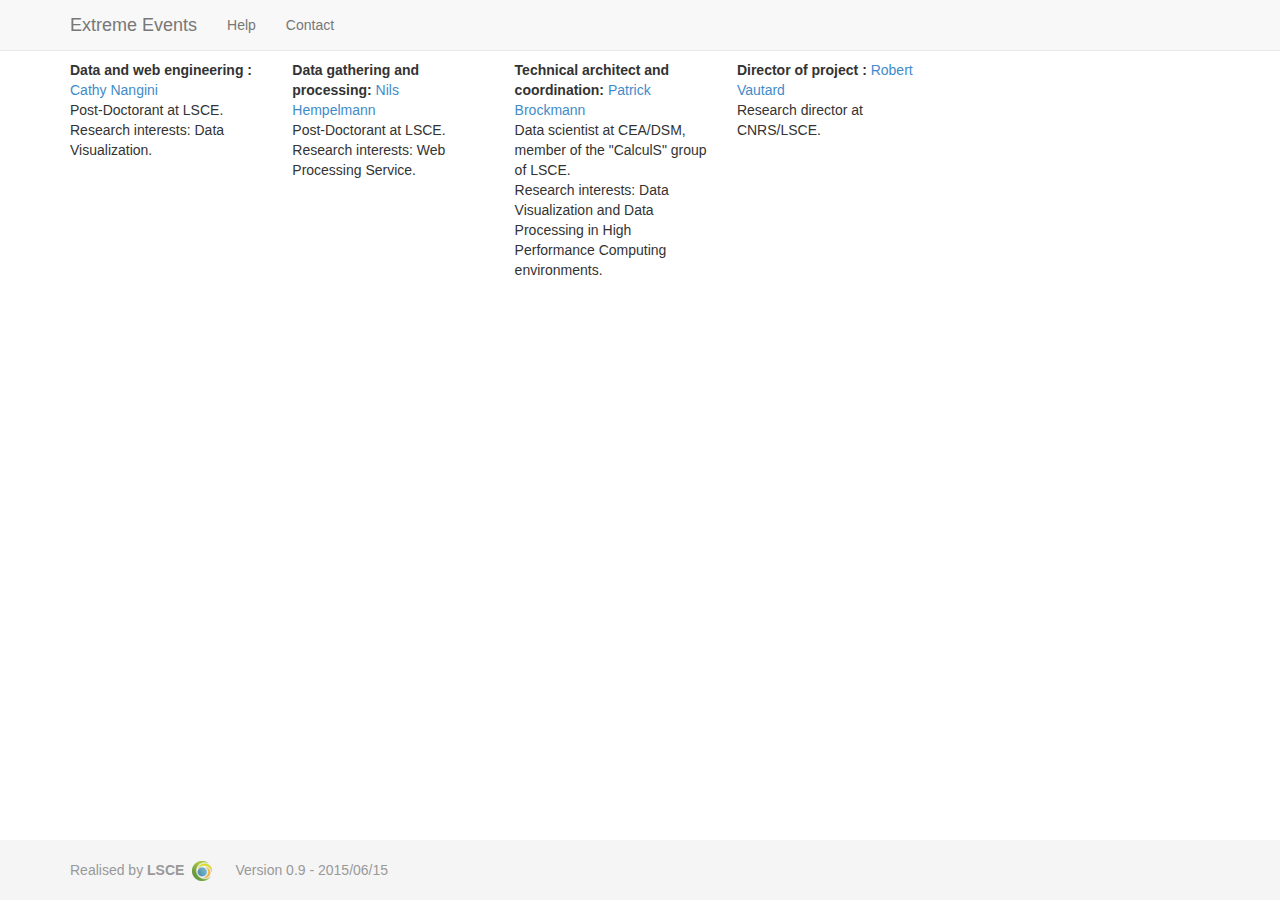
<file: contact.html>
<!DOCTYPE html>
<html>
<!--
 ##########################################################################
 Patrick.Brockmann@lsce.ipsl.fr
 PLEASE DO NOT COPY OR DISTRIBUTE WITHOUT PERMISSION
 ##########################################################################
-->
  <head>
    <meta charset="utf-8">
    <title>Climate Proxies Finder</title>
    <link href="style.css" rel="stylesheet" type="text/css" media="all">

    <script src="lib/jquery-1.10.2.min.js"></script>
    <link href="lib/bootstrap-3.0.2-dist/css/bootstrap.css" rel="stylesheet">
    <script src="lib/bootstrap-3.0.2-dist/js/bootstrap.min.js"></script>

    <!-- Custom styles for this template -->
    <link href="sticky-footer-navbar.css" rel="stylesheet">

  </head>

  <body>

    <div id="wrap">

      <!-- Fixed navbar -->
      <div class="navbar navbar-default navbar-fixed-top" role="navigation">
        <div class="container">
          <div class="navbar-header">
            <button type="button" class="navbar-toggle" data-toggle="collapse" data-target=".navbar-collapse">
              <span class="sr-only">Toggle navigation</span>
              <span class="icon-bar"></span>
              <span class="icon-bar"></span>
              <span class="icon-bar"></span>
            </button>
            <a class="navbar-brand" href="index.html">Extreme Events</a>
          </div>
          <div class="collapse navbar-collapse">
            <ul class="nav navbar-nav">
              <li><a href="help.html">Help</a></li>
              <li><a href="contact.html">Contact</a></li>
            </ul>
          </div><!--/.nav-collapse -->
        </div>
      </div>

      <!-- Begin page content -->
      <div class="container">
      	<div class="row">
              <div class="col-md-3">
		<b><p>Data and web engineering : </b><A HREF="mailto:Cathy.Nangini@lsce.ipsl.fr">Cathy Nangini</A></br>
Post-Doctorant at LSCE.<br>
Research interests: Data Visualization.
              </div>
              <div class="col-md-3">
		<b><p>Data gathering and processing: </b><A HREF="mailto:Nils.Hempelmann@lsce.ipsl.fr">Nils Hempelmann</A></br>
Post-Doctorant at LSCE.<br>
Research interests: Web Processing Service.
              </div>
              <div class="col-md-3">
		<b><p>Technical architect and coordination: </b><A HREF="mailto:Patrick.Brockmann@lsce.ipsl.fr">Patrick Brockmann</A></br>
Data scientist at CEA/DSM, member of the "CalculS" group of LSCE.<br>
Research interests: Data Visualization and Data Processing in High Performance Computing environments. 
              </div>
              <div class="col-md-3">
		<b><p>Director of project : </b><A HREF="mailto:Robert.Vautard@lsce.ipsl.fr">Robert Vautard</A></br>
Research director at CNRS/LSCE.
              </div>
        </div>
      </div><!-- /.container -->

    </div>

    <div id="footer">
       <div class="container">
       		<p class="text-muted credit">Realised by <span title="Climate and Environment Sciences Laboratory" style="font-weight:bold;">LSCE</span> &nbsp;<img src="LSCE_Icon.png" title="Climate and Environment Sciences Laboratory"/>&nbsp;&nbsp;&nbsp;&nbsp;&nbsp;&nbsp;Version 0.9 - 2015/06/15</p>
      </div><!-- /.container -->
    </div>

  </body>
</html>
</file>
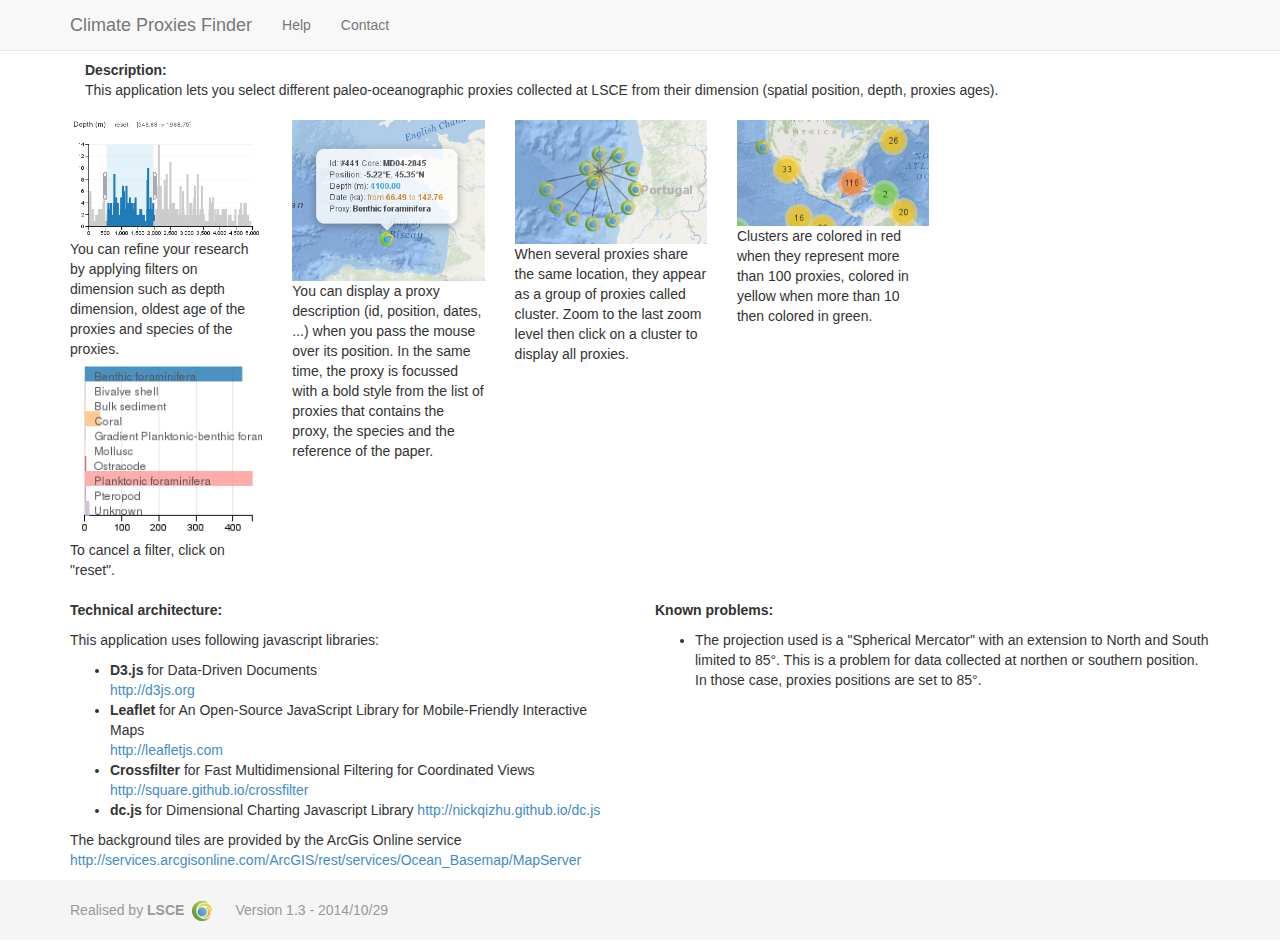
<file: help.html>
<!DOCTYPE html>
<html>
<!--
 ##########################################################################
 Patrick.Brockmann@lsce.ipsl.fr
 PLEASE DO NOT COPY OR DISTRIBUTE WITHOUT PERMISSION
 ##########################################################################
-->
  <head>
    <meta charset="utf-8">
    <title>Climate Proxies Finder</title>
    <link href="style.css" rel="stylesheet" type="text/css" media="all">

    <script src="lib/jquery-1.10.2.min.js"></script>
    <link href="lib/bootstrap-3.0.2-dist/css/bootstrap.css" rel="stylesheet">
    <script src="lib/bootstrap-3.0.2-dist/js/bootstrap.min.js"></script>

    <!-- Custom styles for this template -->
    <link href="sticky-footer-navbar.css" rel="stylesheet">
  </head>

  <body>

    <div id="wrap">

      <!-- Fixed navbar -->
      <div class="navbar navbar-default navbar-fixed-top" role="navigation">
        <div class="container">
          <div class="navbar-header">
            <button type="button" class="navbar-toggle" data-toggle="collapse" data-target=".navbar-collapse">
              <span class="sr-only">Toggle navigation</span>
              <span class="icon-bar"></span>
              <span class="icon-bar"></span>
              <span class="icon-bar"></span>
            </button>
            <a class="navbar-brand" href="index.html">Climate Proxies Finder</a>
          </div>
          <div class="collapse navbar-collapse">
            <ul class="nav navbar-nav">
              <li><a href="help.html">Help</a></li>
              <li><a href="contact.html">Contact</a></li>
            </ul>
          </div><!--/.nav-collapse -->
        </div>
      </div>

      <!-- Begin page content -->
      <div class="container">
      	<div class="row">
              <div class="col-md-12">
		<div class="col-md-12"><b>Description:</b></br>
		This application lets you select different paleo-oceanographic proxies collected at LSCE
		from their dimension (spatial position, depth, proxies ages).
		</br>
		</br>
		</div>
	      </div>
        </div>

      	<div class="row">
		<div class="col-md-3">
		<img class="imghelp img-responsive" src="img_help/filter_01.png"/>
		You can refine your research by applying filters on dimension such as depth dimension, oldest age of the proxies and species
		of the proxies. 
		<img class="imghelp img-responsive" src="img_help/filter_02.png"/>
		To cancel a filter, click on "reset".
		</div>

		<div class="col-md-3">
		<img class="imghelp img-responsive" src="img_help/proxy_01.png"/>
		You can display a proxy description (id, position, dates, ...) when you pass the mouse over its position.
		In the same time, the proxy is focussed with a bold style from the list of proxies that contains the proxy, 
		the species and the reference of the paper.
		</div>

		<div class="col-md-3">
		<img class="imghelp img-responsive" src="img_help/cluster_02.png"/>
		When several proxies share the same location, they appear as a group of proxies called cluster.
		Zoom to the last zoom level then click on a cluster to display all proxies.
		</div>

		<div class="col-md-3">
		<img class="imghelp img-responsive" src="img_help/cluster_01.png"/>
		Clusters are colored in red when they represent more than 100 proxies, colored in yellow when more than 10 then colored in green.
		</div>
        </div>

	</br>
      	<div class="row">
              <div class="col-md-6">
		<p><b>Technical architecture:</b>
		<p>This application uses following javascript libraries:
			<ul>
			<li><b>D3.js</b> for Data-Driven Documents<br>
				<a target="_blank" href="http://d3js.org">http://d3js.org</a>
			<li><b>Leaflet</b> for An Open-Source JavaScript Library for Mobile-Friendly Interactive Maps<br>
				<a target="_blank" href="http://leafletjs.com">http://leafletjs.com</a>
			<li><b>Crossfilter</b> for Fast Multidimensional Filtering for Coordinated Views<br>
				<a target="_blank" href="http://square.github.io/crossfilter">http://square.github.io/crossfilter</a>
			<li><b>dc.js</b> for Dimensional Charting Javascript Library
				<a target="_blank" href="http://nickqizhu.github.io/dc.js">http://nickqizhu.github.io/dc.js</a>
			</ul>

		<p>The background tiles are provided by the ArcGis Online service<br>
		<a target="_blank" href="http://services.arcgisonline.com/ArcGIS/rest/services/Ocean_Basemap/MapServer">http://services.arcgisonline.com/ArcGIS/rest/services/Ocean_Basemap/MapServer</a>
              </div>
              <div class="col-md-6">
		<p><b>Known problems:</b>
			<ul>
			<li>The projection used is a "Spherical Mercator" with an extension to North and South limited to 85°.
			    This is a problem for data collected at northen or southern position. In those case, proxies positions
			    are set to 85°.
			</ul>
              </div>
        </div>
      </div><!-- /.container -->

    </div>

    <div id="footer">
       <div class="container">
       		<p class="text-muted credit">Realised by <span title="Climate and Environment Sciences Laboratory" style="font-weight:bold;">LSCE</span> &nbsp;<img src="LSCE_Icon.png" title="Climate and Environment Sciences Laboratory"/>&nbsp;&nbsp;&nbsp;&nbsp;&nbsp;&nbsp;Version 1.3 - 2014/10/29</p>
      </div><!-- /.container -->
    </div>

  </body>
</html>
</file>
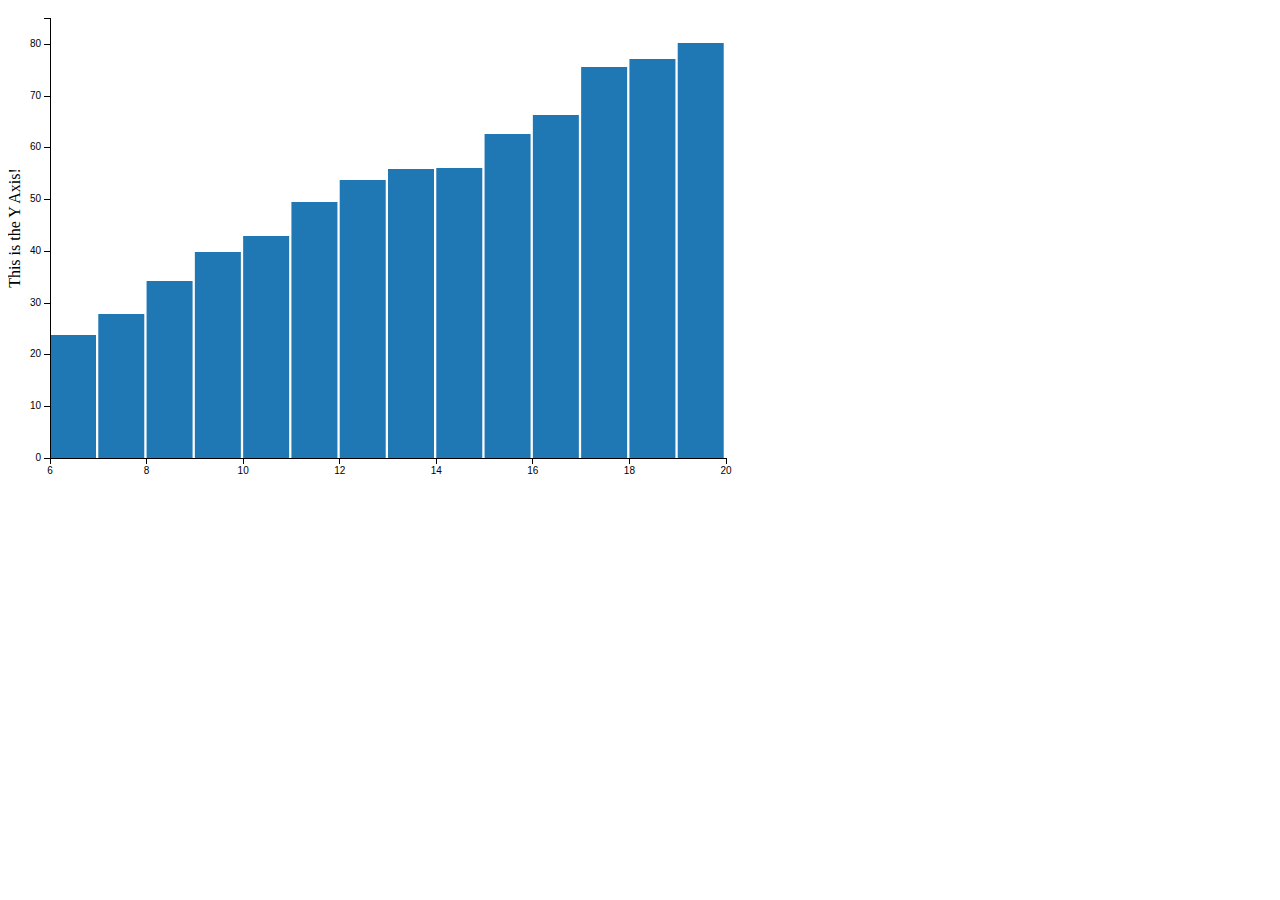
<file: lib/dc.js-1.6.0/web/examples/bar.html>
<!DOCTYPE html>
<html lang="en">
<head>
    <title>dc.js - Bar Chart Example</title>
    <meta charset="UTF-8">
    <link rel="stylesheet" type="text/css" href="../css/dc.css"/>
</head>
<body>

<div id="test"></div>

<script type="text/javascript" src="../js/d3.js"></script>
<script type="text/javascript" src="../js/crossfilter.js"></script>
<script type="text/javascript" src="../js/dc.js"></script>
<script type="text/javascript">

var chart = dc.barChart("#test");
d3.csv("morley.csv", function(error, experiments) {

  experiments.forEach(function(x) {
    x.Speed = +x.Speed;
  });

  var ndx                 = crossfilter(experiments),
      runDimension        = ndx.dimension(function(d) {return +d.Run;}),
      speedSumGroup       = runDimension.group().reduceSum(function(d) {return d.Speed * d.Run / 1000;});

  chart
    .width(768)
    .height(480)
    .x(d3.scale.linear().domain([6,20]))
    .brushOn(false)
    .yAxisLabel("This is the Y Axis!")
    .dimension(runDimension)
    .group(speedSumGroup);

  chart.render();


});

</script>

</body>
</html>
</file>
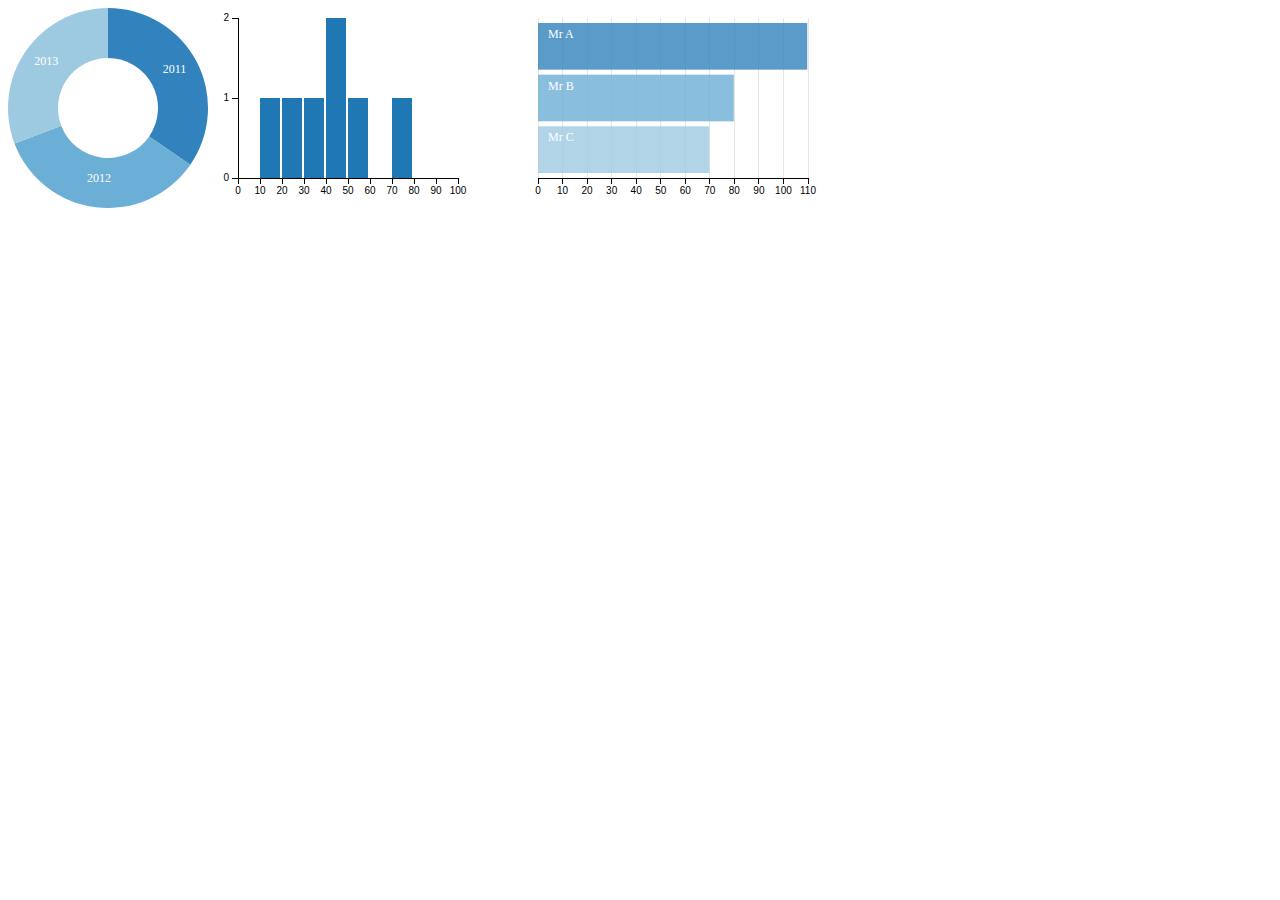
<file: lib/dc.js-1.6.0/web/examples/cust.html>
<!DOCTYPE html>
<html lang="en">
<head>
    <title>dc.js - Number Display Example</title>
    <meta charset="UTF-8">
    <link rel="stylesheet" type="text/css" href="../css/dc.css"/>
</head>
<body>

<div id="chart-ring-year"></div>
<div id="chart-hist-spend"></div>
<div id="chart-row-spenders"></div>

<script type="text/javascript" src="../js/d3.js"></script>
<script type="text/javascript" src="../js/crossfilter.js"></script>
<script type="text/javascript" src="../js/dc.js"></script>
<script type="text/javascript">

var yearRingChart   = dc.pieChart("#chart-ring-year"),
    spendHistChart  = dc.barChart("#chart-hist-spend"),
    spenderRowChart = dc.rowChart("#chart-row-spenders");

// use static or load via d3.csv("spendData.csv", function(error, spendData) {/* do stuff */});
var spendData = [
    {Name: 'Mr A', Spent: '$40', Year: 2011},
    {Name: 'Mr B', Spent: '$10', Year: 2011},
    {Name: 'Mr C', Spent: '$40', Year: 2011},
    {Name: 'Mr A', Spent: '$70', Year: 2012},
    {Name: 'Mr B', Spent: '$20', Year: 2012},
    {Name: 'Mr B', Spent: '$50', Year: 2013},
    {Name: 'Mr C', Spent: '$30', Year: 2013}
];

// normalize/parse data
spendData.forEach(function(d) {
    d.Spent = d.Spent.match(/\d+/);
});

// set crossfilter
var ndx = crossfilter(spendData),
    yearDim  = ndx.dimension(function(d) {return +d.Year;}),
    spendDim = ndx.dimension(function(d) {return Math.floor(d.Spent/10);}),
    nameDim  = ndx.dimension(function(d) {return d.Name;}),
    spendPerYear = yearDim.group().reduceSum(function(d) {return +d.Spent;}),
    spendPerName = nameDim.group().reduceSum(function(d) {return +d.Spent;}),
    spendHist    = spendDim.group().reduceCount();

yearRingChart
    .width(200).height(200)
    .dimension(yearDim)
    .group(spendPerYear)
    .innerRadius(50);

spendHistChart
    .width(300).height(200)
    .dimension(spendDim)
    .group(spendHist)
    .x(d3.scale.linear().domain([0,10]))
    .elasticY(true);

spendHistChart.xAxis().tickFormat(function(d) {return d*10}); // convert back to base unit
spendHistChart.yAxis().ticks(2);

spenderRowChart
    .width(350).height(200)
    .dimension(nameDim)
    .group(spendPerName)
    .elasticX(true);

dc.renderAll();

</script>

</body>
</html>
</file>
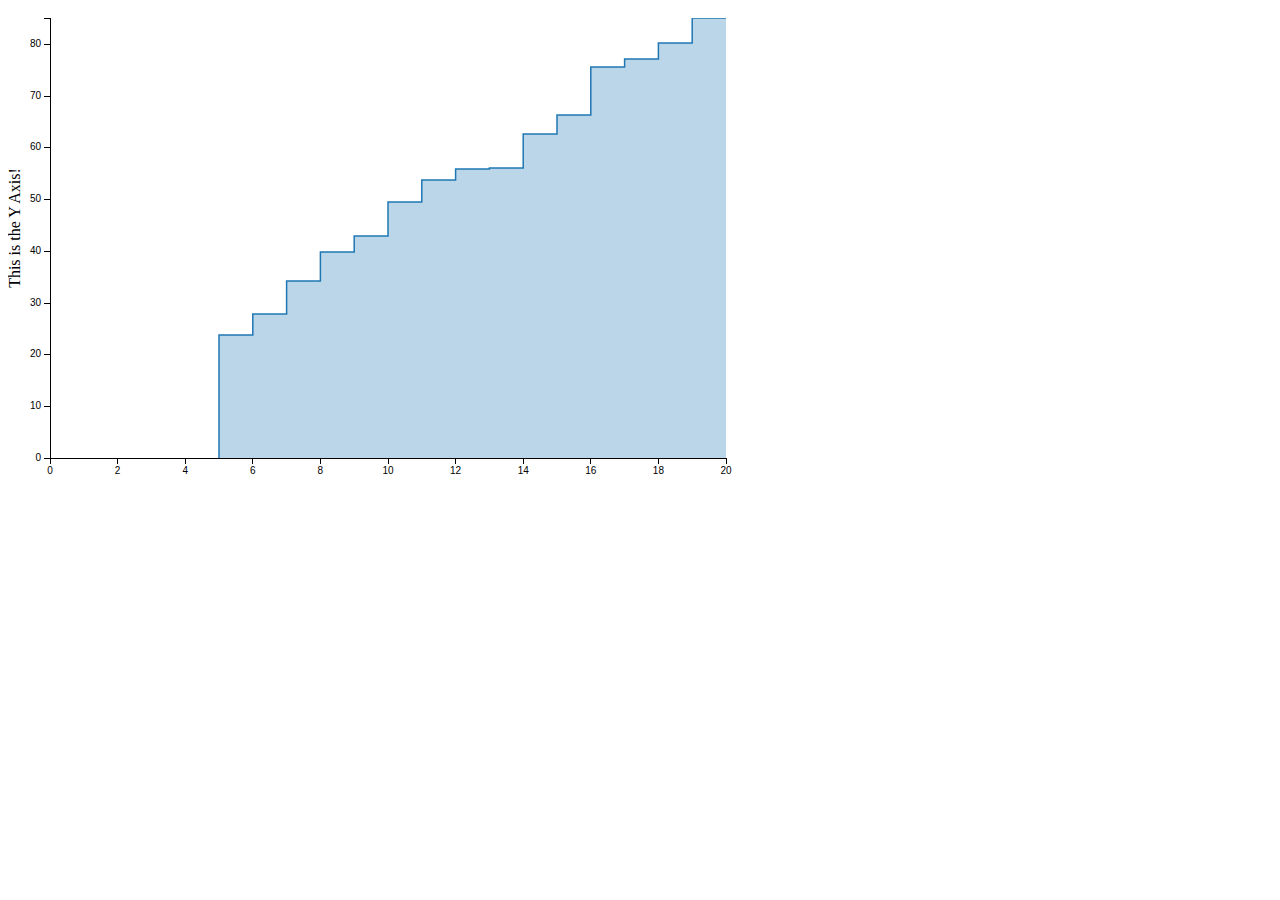
<file: lib/dc.js-1.6.0/web/examples/line.html>
<!DOCTYPE html>
<html lang="en">
<head>
    <title>dc.js - Line Chart Example</title>
    <meta charset="UTF-8">
    <link rel="stylesheet" type="text/css" href="../css/dc.css"/>
</head>
<body>

<div id="test"></div>

<script type="text/javascript" src="../js/d3.js"></script>
<script type="text/javascript" src="../js/crossfilter.js"></script>
<script type="text/javascript" src="../js/dc.js"></script>
<script type="text/javascript">

var chart = dc.lineChart("#test");
d3.csv("morley.csv", function(error, experiments) {

  experiments.forEach(function(x) {
    x.Speed = +x.Speed;
  });

  var ndx                 = crossfilter(experiments),
      runDimension        = ndx.dimension(function(d) {return +d.Run;})
      speedSumGroup       = runDimension.group().reduceSum(function(d) {return d.Speed * d.Run / 1000;});
      expDimension        = ndx.dimension(function(d) {return d.Expt;})
      speedSumGroup2      = expDimension.group().reduceSum(function(d) {return -d.Speed * d.Run / 100;});

  chart
    .width(768)
    .height(480)
    .x(d3.scale.linear().domain([0,20]))
    .interpolate('step-before')
    .renderArea(true)
    .brushOn(false)
    .yAxisLabel("This is the Y Axis!")
    .dimension(runDimension)
    .group(speedSumGroup);

  chart.render();

  chart.group(speedSumGroup2).dimension(expDimension);
  chart.render();

});

</script>

</body>
</html>
</file>
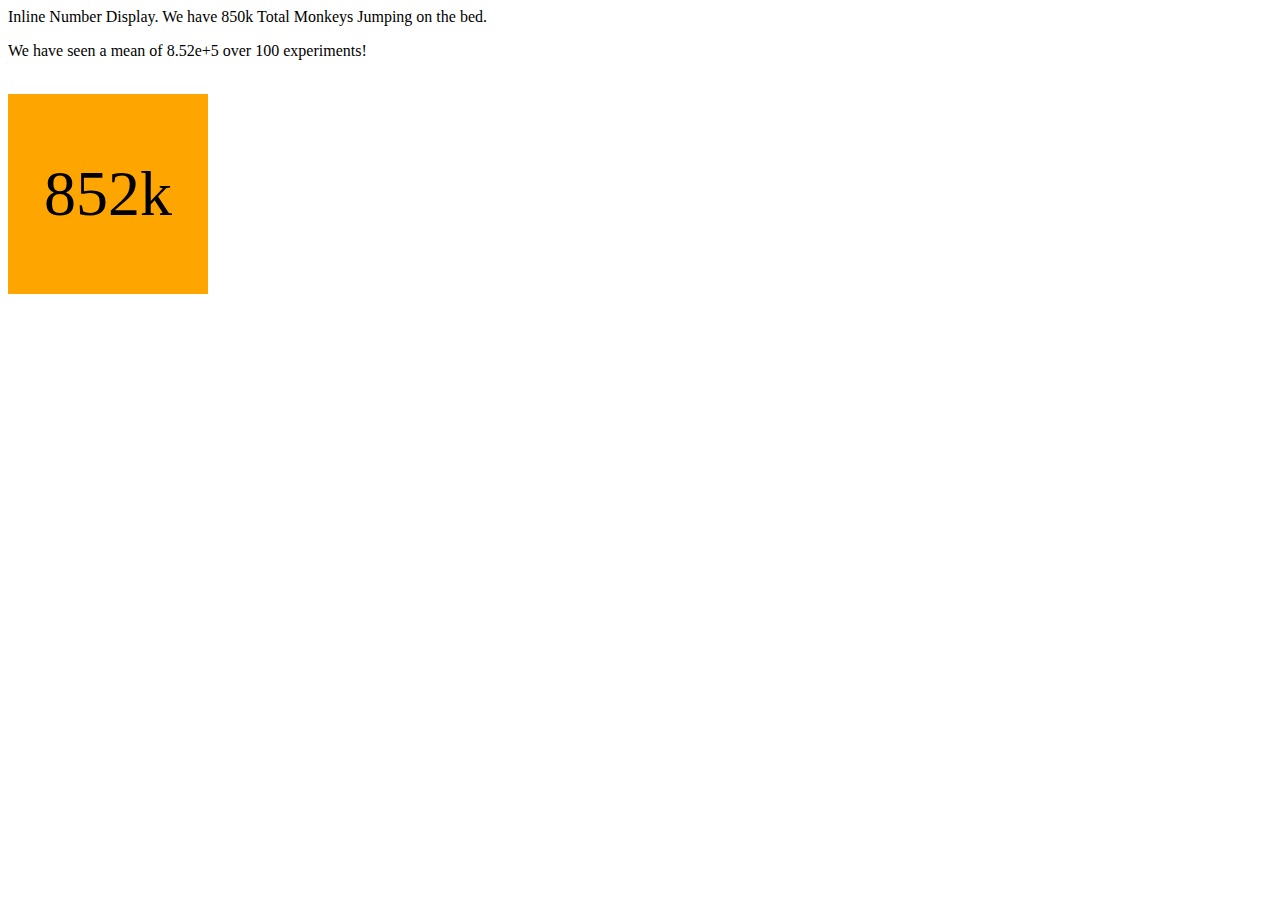
<file: lib/dc.js-1.6.0/web/examples/number.html>
<!DOCTYPE html>
<html lang="en">
<head>
    <title>dc.js - Number Display Example</title>
    <meta charset="UTF-8">
    <link rel="stylesheet" type="text/css" href="../css/dc.css"/>
    <style>
      #number-box {
        background: orange;
        width: 200px;
        font-size: 64px;
        text-align: center;
        padding-top: 63px;
        padding-bottom: 63px;
        height: 74px;
      }
    </style>
</head>
<body>

<div id="test">
  Inline Number Display. We have <span class="number-display">_</span> Total Monkeys Jumping on the bed.
</div>

<br />

<p>
We have seen a mean of <span id="mean"></span> over <span id="expn"></span> experiments!
</p>

<br />

<div id="number-box"></div>


<script type="text/javascript" src="../js/d3.js"></script>
<script type="text/javascript" src="../js/crossfilter.js"></script>
<script type="text/javascript" src="../js/dc.js"></script>
<script type="text/javascript">

var inlineND = dc.numberDisplay("#test"),
    boxND    = dc.numberDisplay("#number-box"),
    meanND   = dc.numberDisplay("#mean"),
    expnND   = dc.numberDisplay("#expn");
d3.csv("morley.csv", function(error, experiments) {

  experiments.forEach(function(x) {
    x.Speed = +x.Speed * 1000;
  });

  var ndx            = crossfilter(experiments),
      runDimension   = ndx.dimension(function(d) {return +d.Run;})
      meanSpeedGroup = ndx.groupAll().reduce(
          function (p, v) {
              ++p.n;
              p.tot += v.Speed;
              return p;
          },
          function (p, v) {
              --p.n;
              p.tot -= v.Speed;
              return p;
          },
          function () { return {n:0,tot:0}; }
      );
  var average = function(d) {
      return d.n ? d.tot / d.n : 0;
  };
  var expCount = function(d) {
      return d.n;
  };

  inlineND
      .valueAccessor(average)
      .group(meanSpeedGroup);
  boxND
      .formatNumber(d3.format(".3s"))
      .valueAccessor(average)
      .group(meanSpeedGroup);

  meanND.group(meanSpeedGroup).valueAccessor(average).formatNumber(d3.format(".3g"));
  expnND.group(meanSpeedGroup).valueAccessor(expCount);

  var i=18;
  setInterval(function() {
      runDimension.filter(i++ % 20);
      dc.redrawAll();
  }, 3000);

  dc.renderAll();
});

</script>

</body>
</html>
</file>
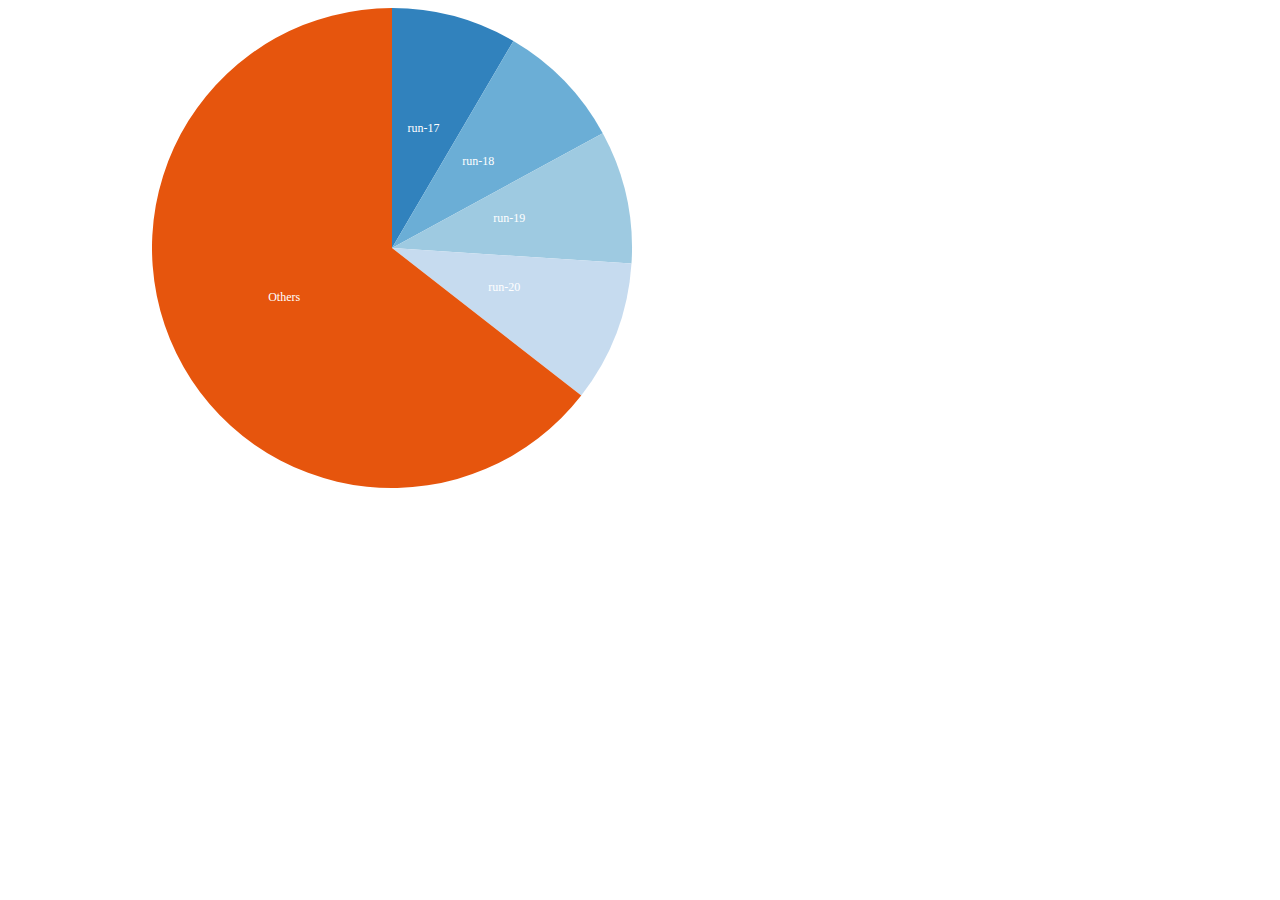
<file: lib/dc.js-1.6.0/web/examples/pie.html>
<!DOCTYPE html>
<html lang="en">
<head>
    <title>dc.js - Pie Chart Example</title>
    <meta charset="UTF-8">
    <link rel="stylesheet" type="text/css" href="../css/dc.css"/>
</head>
<body>

<div id="test"></div>

<script type="text/javascript" src="../js/d3.js"></script>
<script type="text/javascript" src="../js/crossfilter.js"></script>
<script type="text/javascript" src="../js/dc.js"></script>
<script type="text/javascript">

var chart = dc.pieChart("#test");
d3.csv("morley.csv", function(error, experiments) {

  experiments.forEach(function(x) {
    x.Speed = +x.Speed;
  });

  var ndx                 = crossfilter(experiments),
      runDimension        = ndx.dimension(function(d) {return "run-"+d.Run;})
      speedSumGroup       = runDimension.group().reduceSum(function(d) {return d.Speed * d.Run;});

  chart
    .width(768)
    .height(480)
    .slicesCap(4)
    .dimension(runDimension)
    .group(speedSumGroup)
    .renderlet(function (chart) {
      console.log(chart.filters());
    });;

  chart.render();
});

</script>

</body>
</html>
</file>
<file: style.css>
.dc-chart {
}

.d3-tip {
     line-height: 1;
     font-weight: bold;
     padding: 12px;
     background: rgba(0, 0, 0, 0.8);
     color: #fff;
     border-radius: 2px;
}

table thead { display:block; }
table tbody { height:200px; overflow-y:scroll; display:block; }
</file>
<file: sticky-footer-navbar.css>
/* Sticky footer styles
-------------------------------------------------- */

html,
body {
  height: 100%;
  /* The html and body elements cannot have any padding or margin. */
}

/* Wrapper for page content to push down footer */
#wrap {
  min-height: 100%;
  height: auto;
  /* Negative indent footer by its height */
  margin: 0 auto -60px;
  /* Pad bottom by footer height */
  padding: 0 0 60px;
}

/* Set the fixed height of the footer here */
#footer {
  height: 60px;
  background-color: #f5f5f5;
}


/* Custom page CSS
-------------------------------------------------- */
/* Not required for template or sticky footer method. */

#wrap > .container {
  padding: 60px 15px 0;
}
.container .credit {
  margin: 20px 0;
}

#footer > .container {
  padding-left: 15px;
  padding-right: 15px;
}

code {
  font-size: 80%;
}
</file>
<file: lib/dc.js-1.6.0/web/css/dc.css>
div.dc-chart {
    float: left;
}

.dc-chart rect.bar {
    stroke: none;
    cursor: pointer;
}

.dc-chart rect.bar:hover {
    fill-opacity: .5;
}

.dc-chart rect.stack1 {
    stroke: none;
    fill: red;
}

.dc-chart rect.stack2 {
    stroke: none;
    fill: green;
}

.dc-chart rect.deselected {
    stroke: none;
    fill: #ccc;
}

.dc-chart .pie-slice {
    fill: white;
    font-size: 12px;
    cursor: pointer;
}

.dc-chart .pie-slice :hover {
    fill-opacity: .8;
}

.dc-chart .selected path {
    stroke-width: 3;
    stroke: #ccc;
    fill-opacity: 1;
}

.dc-chart .deselected path {
    stroke: none;
    fill-opacity: .5;
    fill: #ccc;
}

.dc-chart .axis path, .axis line {
    fill: none;
    stroke: #000;
    shape-rendering: crispEdges;
}

.dc-chart .axis text {
    font: 10px sans-serif;
}

.dc-chart .grid-line {
    fill: none;
    stroke: #ccc;
    opacity: .5;
    shape-rendering: crispEdges;
}

.dc-chart .grid-line line {
    fill: none;
    stroke: #ccc;
    opacity: .5;
    shape-rendering: crispEdges;
}

.dc-chart .brush rect.background {
    z-index: -999;
}

.dc-chart .brush rect.extent {
    fill: steelblue;
    fill-opacity: .125;
}

.dc-chart .brush .resize path {
    fill: #eee;
    stroke: #666;
}

.dc-chart path.line {
    fill: none;
    stroke-width: 1.5px;
}

.dc-chart circle.dot {
    stroke: none;
}

.dc-chart g.dc-tooltip path {
    fill: none;
    stroke: grey;
    stroke-opacity: .8;
}

.dc-chart path.area {
    fill-opacity: .3;
    stroke: none;
}

.dc-chart .node {
    font-size: 0.7em;
    cursor: pointer;
}

.dc-chart .node :hover {
    fill-opacity: .8;
}

.dc-chart .selected circle {
    stroke-width: 3;
    stroke: #ccc;
    fill-opacity: 1;
}

.dc-chart .deselected circle {
    stroke: none;
    fill-opacity: .5;
    fill: #ccc;
}

.dc-chart .bubble {
    stroke: none;
    fill-opacity: 0.6;
}

.dc-data-count {
    float: right;
    margin-top: 15px;
    margin-right: 15px;
}

.dc-data-count .filter-count {
    color: #3182bd;
    font-weight: bold;
}

.dc-data-count .total-count {
    color: #3182bd;
    font-weight: bold;
}

.dc-data-table {
}

.dc-chart g.state {
    cursor: pointer;
}

.dc-chart g.state :hover {
    fill-opacity: .8;
}

.dc-chart g.state path {
    stroke: white;
}

.dc-chart g.selected path {
}

.dc-chart g.deselected path {
    fill: grey;
}

.dc-chart g.selected text {
}

.dc-chart g.deselected text {
    display: none;
}

.dc-chart g.county path {
    stroke: white;
    fill: none;
}

.dc-chart g.debug rect {
    fill: blue;
    fill-opacity: .2;
}

.dc-chart g.row rect {
    fill-opacity: 0.8;
    cursor: pointer;
}

.dc-chart g.row rect:hover {
    fill-opacity: 0.6;
}

.dc-chart g.row text {
    fill: white;
    font-size: 12px;
    cursor: pointer;
}

.dc-legend {
    font-size: 11px;
}

.dc-legend-item {
    cursor: pointer;
}

.dc-chart g.axis text {
    /* Makes it so the user can't accidentally click and select text that is meant as a label only */
    -webkit-user-select: none; /* Chrome/Safari */
    -moz-user-select: none; /* Firefox */
    -ms-user-select: none; /* IE10 */
    -o-user-select: none;
    user-select: none;
    pointer-events: none;
}

.dc-chart path.highlight {
    stroke-width: 3;
    fill-opacity: 1;
    stroke-opacity: 1;
}

.dc-chart .highlight {
    fill-opacity: 1;
    stroke-opacity: 1;
}

.dc-chart .fadeout {
    fill-opacity: 0.2;
    stroke-opacity: 0.2;
}

.dc-chart path.dc-symbol {
    fill-opacity: 0.5;
    stroke-opacity: 0.5;
}

.dc-hard .number-display {
    float: none;
}
</file>
